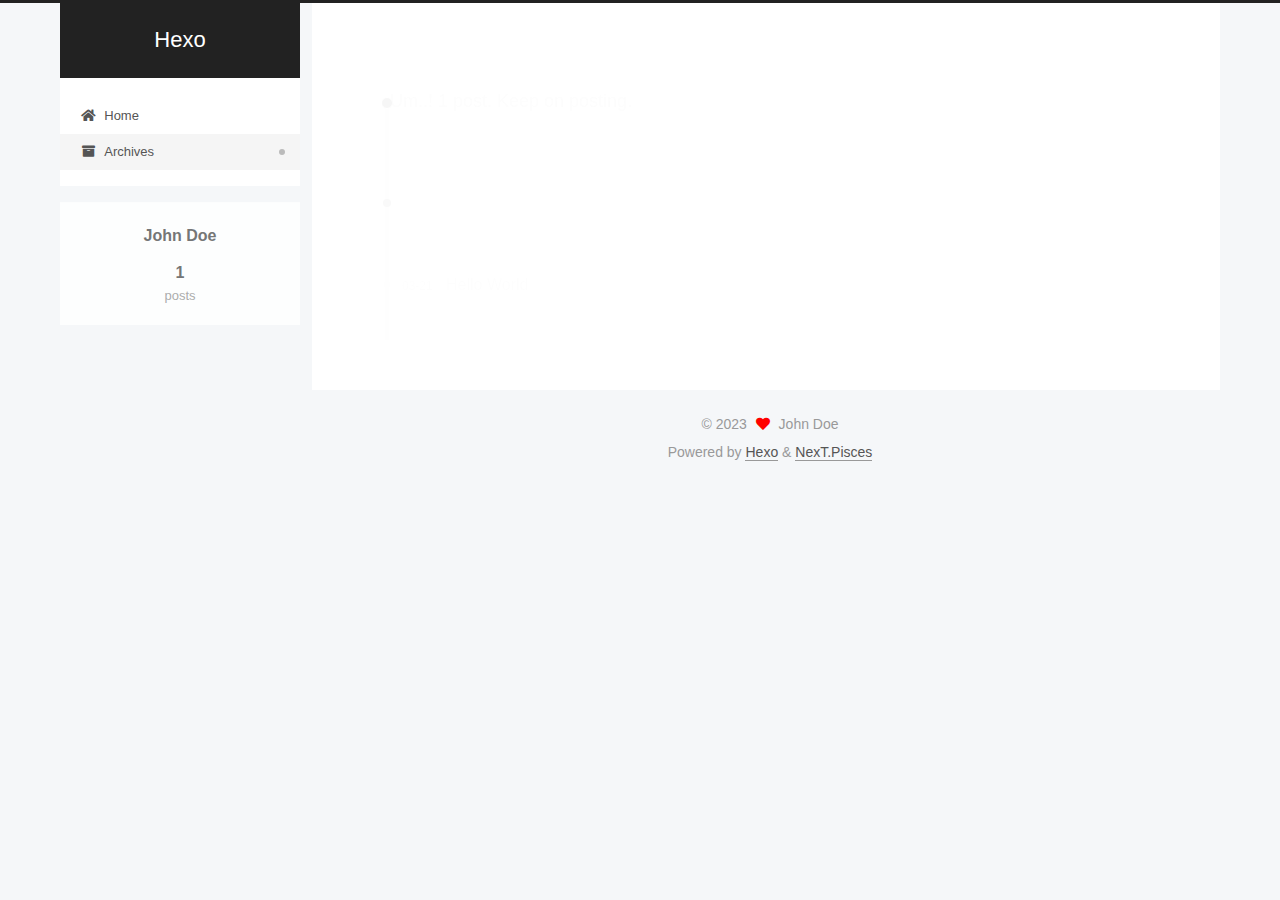
<file: archives/index.html>
<!DOCTYPE html>
<html lang="en">
<head>
  <meta charset="UTF-8">
<meta name="viewport" content="width=device-width, initial-scale=1, maximum-scale=2">
<meta name="theme-color" content="#222">
<meta name="generator" content="Hexo 6.3.0">
  <link rel="apple-touch-icon" sizes="180x180" href="/images/apple-touch-icon-next.png">
  <link rel="icon" type="image/png" sizes="32x32" href="/images/favicon-32x32-next.png">
  <link rel="icon" type="image/png" sizes="16x16" href="/images/favicon-16x16-next.png">
  <link rel="mask-icon" href="/images/logo.svg" color="#222">

<link rel="stylesheet" href="/css/main.css">


<link rel="stylesheet" href="/lib/font-awesome/css/all.min.css">

<script id="hexo-configurations">
    var NexT = window.NexT || {};
    var CONFIG = {"hostname":"example.com","root":"/","scheme":"Pisces","version":"7.8.0","exturl":false,"sidebar":{"position":"left","display":"post","padding":18,"offset":12,"onmobile":false},"copycode":{"enable":false,"show_result":false,"style":null},"back2top":{"enable":true,"sidebar":false,"scrollpercent":false},"bookmark":{"enable":false,"color":"#222","save":"auto"},"fancybox":false,"mediumzoom":false,"lazyload":false,"pangu":false,"comments":{"style":"tabs","active":null,"storage":true,"lazyload":false,"nav":null},"algolia":{"hits":{"per_page":10},"labels":{"input_placeholder":"Search for Posts","hits_empty":"We didn't find any results for the search: ${query}","hits_stats":"${hits} results found in ${time} ms"}},"localsearch":{"enable":false,"trigger":"auto","top_n_per_article":1,"unescape":false,"preload":false},"motion":{"enable":true,"async":false,"transition":{"post_block":"fadeIn","post_header":"slideDownIn","post_body":"slideDownIn","coll_header":"slideLeftIn","sidebar":"slideUpIn"}}};
  </script>

  <meta property="og:type" content="website">
<meta property="og:title" content="Hexo">
<meta property="og:url" content="http://example.com/archives/index.html">
<meta property="og:site_name" content="Hexo">
<meta property="og:locale" content="en_US">
<meta property="article:author" content="John Doe">
<meta name="twitter:card" content="summary">

<link rel="canonical" href="http://example.com/archives/">


<script id="page-configurations">
  // https://hexo.io/docs/variables.html
  CONFIG.page = {
    sidebar: "",
    isHome : false,
    isPost : false,
    lang   : 'en'
  };
</script>

  <title>Archive | Hexo</title>
  






  <noscript>
  <style>
  .use-motion .brand,
  .use-motion .menu-item,
  .sidebar-inner,
  .use-motion .post-block,
  .use-motion .pagination,
  .use-motion .comments,
  .use-motion .post-header,
  .use-motion .post-body,
  .use-motion .collection-header { opacity: initial; }

  .use-motion .site-title,
  .use-motion .site-subtitle {
    opacity: initial;
    top: initial;
  }

  .use-motion .logo-line-before i { left: initial; }
  .use-motion .logo-line-after i { right: initial; }
  </style>
</noscript>

</head>

<body itemscope itemtype="http://schema.org/WebPage">
  <div class="container use-motion">
    <div class="headband"></div>

    <header class="header" itemscope itemtype="http://schema.org/WPHeader">
      <div class="header-inner"><div class="site-brand-container">
  <div class="site-nav-toggle">
    <div class="toggle" aria-label="Toggle navigation bar">
      <span class="toggle-line toggle-line-first"></span>
      <span class="toggle-line toggle-line-middle"></span>
      <span class="toggle-line toggle-line-last"></span>
    </div>
  </div>

  <div class="site-meta">

    <a href="/" class="brand" rel="start">
      <span class="logo-line-before"><i></i></span>
      <h1 class="site-title">Hexo</h1>
      <span class="logo-line-after"><i></i></span>
    </a>
  </div>

  <div class="site-nav-right">
    <div class="toggle popup-trigger">
    </div>
  </div>
</div>




<nav class="site-nav">
  <ul id="menu" class="main-menu menu">
        <li class="menu-item menu-item-home">

    <a href="/" rel="section"><i class="fa fa-home fa-fw"></i>Home</a>

  </li>
        <li class="menu-item menu-item-archives">

    <a href="/archives/" rel="section"><i class="fa fa-archive fa-fw"></i>Archives</a>

  </li>
  </ul>
</nav>




</div>
    </header>

    
  <div class="back-to-top">
    <i class="fa fa-arrow-up"></i>
    <span>0%</span>
  </div>


    <main class="main">
      <div class="main-inner">
        <div class="content-wrap">
          

          <div class="content archive">
            

  
  
  
  <div class="post-block">
    <div class="posts-collapse">
      <div class="collection-title">
        <span class="collection-header">Um..! 1 post. Keep on posting.</span>
      </div>

      
    <div class="collection-year">
      <span class="collection-header">2023</span>
    </div>

  <article itemscope itemtype="http://schema.org/Article">
    <header class="post-header">

      <div class="post-meta">
        <time itemprop="dateCreated"
              datetime="2023-03-21T20:28:14+08:00"
              content="2023-03-21">
          03-21
        </time>
      </div>

      <div class="post-title">
          <a class="post-title-link" href="/2023/03/21/hello-world/" itemprop="url">
            <span itemprop="name">Hello World</span>
          </a>
      </div>

    </header>
  </article>


    </div>
  </div>
  
  
  

  



          </div>
          

<script>
  window.addEventListener('tabs:register', () => {
    let { activeClass } = CONFIG.comments;
    if (CONFIG.comments.storage) {
      activeClass = localStorage.getItem('comments_active') || activeClass;
    }
    if (activeClass) {
      let activeTab = document.querySelector(`a[href="#comment-${activeClass}"]`);
      if (activeTab) {
        activeTab.click();
      }
    }
  });
  if (CONFIG.comments.storage) {
    window.addEventListener('tabs:click', event => {
      if (!event.target.matches('.tabs-comment .tab-content .tab-pane')) return;
      let commentClass = event.target.classList[1];
      localStorage.setItem('comments_active', commentClass);
    });
  }
</script>

        </div>
          
  
  <div class="toggle sidebar-toggle">
    <span class="toggle-line toggle-line-first"></span>
    <span class="toggle-line toggle-line-middle"></span>
    <span class="toggle-line toggle-line-last"></span>
  </div>

  <aside class="sidebar">
    <div class="sidebar-inner">

      <ul class="sidebar-nav motion-element">
        <li class="sidebar-nav-toc">
          Table of Contents
        </li>
        <li class="sidebar-nav-overview">
          Overview
        </li>
      </ul>

      <!--noindex-->
      <div class="post-toc-wrap sidebar-panel">
      </div>
      <!--/noindex-->

      <div class="site-overview-wrap sidebar-panel">
        <div class="site-author motion-element" itemprop="author" itemscope itemtype="http://schema.org/Person">
  <p class="site-author-name" itemprop="name">John Doe</p>
  <div class="site-description" itemprop="description"></div>
</div>
<div class="site-state-wrap motion-element">
  <nav class="site-state">
      <div class="site-state-item site-state-posts">
          <a href="/archives/">
        
          <span class="site-state-item-count">1</span>
          <span class="site-state-item-name">posts</span>
        </a>
      </div>
  </nav>
</div>



      </div>

    </div>
  </aside>
  <div id="sidebar-dimmer"></div>


      </div>
    </main>

    <footer class="footer">
      <div class="footer-inner">
        

        

<div class="copyright">
  
  &copy; 
  <span itemprop="copyrightYear">2023</span>
  <span class="with-love">
    <i class="fa fa-heart"></i>
  </span>
  <span class="author" itemprop="copyrightHolder">John Doe</span>
</div>
  <div class="powered-by">Powered by <a href="https://hexo.io/" class="theme-link" rel="noopener" target="_blank">Hexo</a> & <a href="https://pisces.theme-next.org/" class="theme-link" rel="noopener" target="_blank">NexT.Pisces</a>
  </div>

        








      </div>
    </footer>
  </div>

  
  <script src="/lib/anime.min.js"></script>
  <script src="/lib/velocity/velocity.min.js"></script>
  <script src="/lib/velocity/velocity.ui.min.js"></script>

<script src="/js/utils.js"></script>

<script src="/js/motion.js"></script>


<script src="/js/schemes/pisces.js"></script>


<script src="/js/next-boot.js"></script>




  















  

  

</body>
</html>
</file>
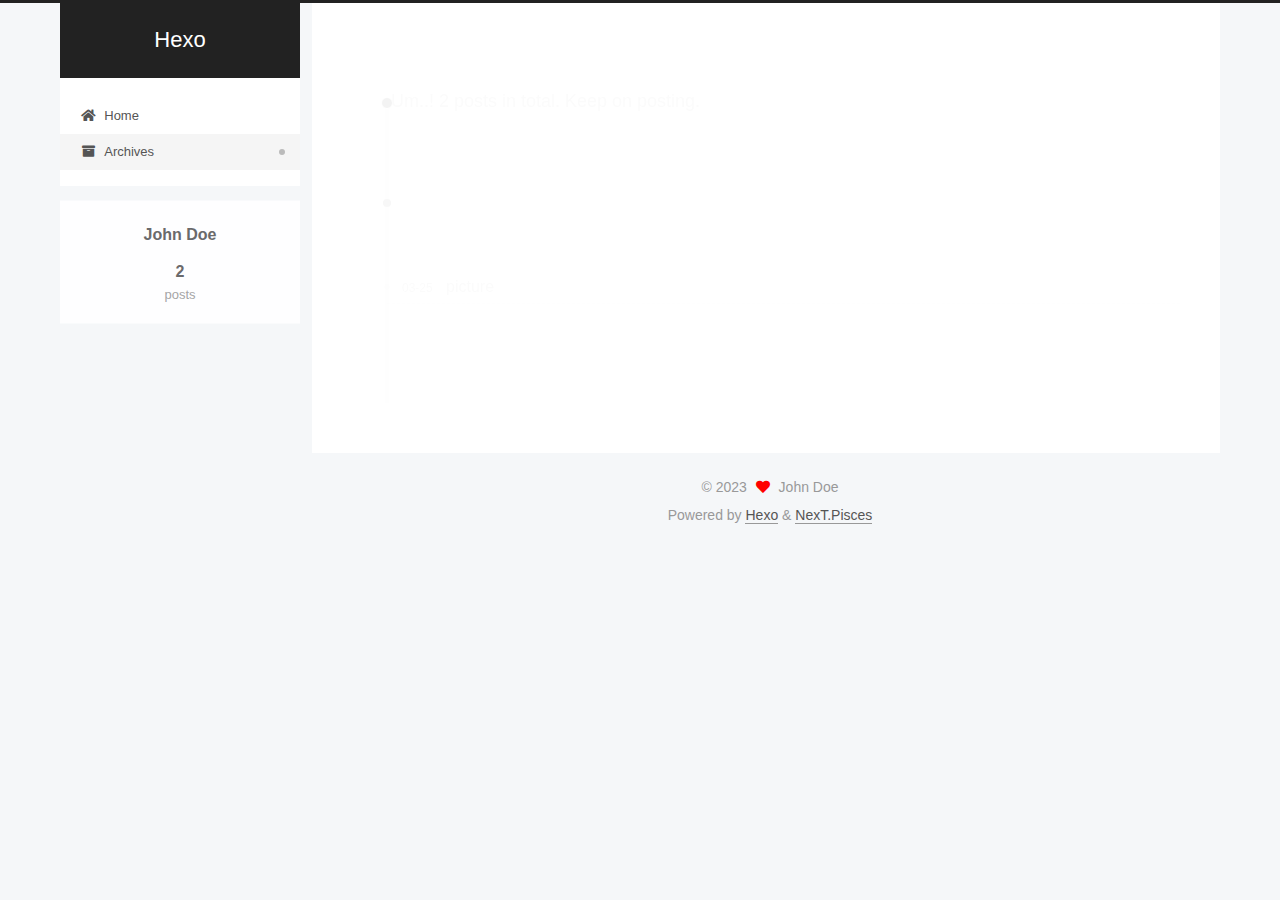
<file: archives/2023/index.html>
<!DOCTYPE html>
<html lang="en">
<head>
  <meta charset="UTF-8">
<meta name="viewport" content="width=device-width, initial-scale=1, maximum-scale=2">
<meta name="theme-color" content="#222">
<meta name="generator" content="Hexo 6.3.0">
  <link rel="apple-touch-icon" sizes="180x180" href="/images/apple-touch-icon-next.png">
  <link rel="icon" type="image/png" sizes="32x32" href="/images/favicon-32x32-next.png">
  <link rel="icon" type="image/png" sizes="16x16" href="/images/favicon-16x16-next.png">
  <link rel="mask-icon" href="/images/logo.svg" color="#222">

<link rel="stylesheet" href="/css/main.css">


<link rel="stylesheet" href="/lib/font-awesome/css/all.min.css">

<script id="hexo-configurations">
    var NexT = window.NexT || {};
    var CONFIG = {"hostname":"example.com","root":"/","scheme":"Pisces","version":"7.8.0","exturl":false,"sidebar":{"position":"left","display":"post","padding":18,"offset":12,"onmobile":false},"copycode":{"enable":false,"show_result":false,"style":null},"back2top":{"enable":true,"sidebar":false,"scrollpercent":false},"bookmark":{"enable":false,"color":"#222","save":"auto"},"fancybox":false,"mediumzoom":false,"lazyload":false,"pangu":false,"comments":{"style":"tabs","active":null,"storage":true,"lazyload":false,"nav":null},"algolia":{"hits":{"per_page":10},"labels":{"input_placeholder":"Search for Posts","hits_empty":"We didn't find any results for the search: ${query}","hits_stats":"${hits} results found in ${time} ms"}},"localsearch":{"enable":false,"trigger":"auto","top_n_per_article":1,"unescape":false,"preload":false},"motion":{"enable":true,"async":false,"transition":{"post_block":"fadeIn","post_header":"slideDownIn","post_body":"slideDownIn","coll_header":"slideLeftIn","sidebar":"slideUpIn"}}};
  </script>

  <meta property="og:type" content="website">
<meta property="og:title" content="Hexo">
<meta property="og:url" content="http://example.com/archives/2023/index.html">
<meta property="og:site_name" content="Hexo">
<meta property="og:locale" content="en_US">
<meta property="article:author" content="John Doe">
<meta name="twitter:card" content="summary">

<link rel="canonical" href="http://example.com/archives/2023/">


<script id="page-configurations">
  // https://hexo.io/docs/variables.html
  CONFIG.page = {
    sidebar: "",
    isHome : false,
    isPost : false,
    lang   : 'en'
  };
</script>

  <title>Archive | Hexo</title>
  






  <noscript>
  <style>
  .use-motion .brand,
  .use-motion .menu-item,
  .sidebar-inner,
  .use-motion .post-block,
  .use-motion .pagination,
  .use-motion .comments,
  .use-motion .post-header,
  .use-motion .post-body,
  .use-motion .collection-header { opacity: initial; }

  .use-motion .site-title,
  .use-motion .site-subtitle {
    opacity: initial;
    top: initial;
  }

  .use-motion .logo-line-before i { left: initial; }
  .use-motion .logo-line-after i { right: initial; }
  </style>
</noscript>

</head>

<body itemscope itemtype="http://schema.org/WebPage">
  <div class="container use-motion">
    <div class="headband"></div>

    <header class="header" itemscope itemtype="http://schema.org/WPHeader">
      <div class="header-inner"><div class="site-brand-container">
  <div class="site-nav-toggle">
    <div class="toggle" aria-label="Toggle navigation bar">
      <span class="toggle-line toggle-line-first"></span>
      <span class="toggle-line toggle-line-middle"></span>
      <span class="toggle-line toggle-line-last"></span>
    </div>
  </div>

  <div class="site-meta">

    <a href="/" class="brand" rel="start">
      <span class="logo-line-before"><i></i></span>
      <h1 class="site-title">Hexo</h1>
      <span class="logo-line-after"><i></i></span>
    </a>
  </div>

  <div class="site-nav-right">
    <div class="toggle popup-trigger">
    </div>
  </div>
</div>




<nav class="site-nav">
  <ul id="menu" class="main-menu menu">
        <li class="menu-item menu-item-home">

    <a href="/" rel="section"><i class="fa fa-home fa-fw"></i>Home</a>

  </li>
        <li class="menu-item menu-item-archives">

    <a href="/archives/" rel="section"><i class="fa fa-archive fa-fw"></i>Archives</a>

  </li>
  </ul>
</nav>




</div>
    </header>

    
  <div class="back-to-top">
    <i class="fa fa-arrow-up"></i>
    <span>0%</span>
  </div>


    <main class="main">
      <div class="main-inner">
        <div class="content-wrap">
          

          <div class="content archive">
            

  
  
  
  <div class="post-block">
    <div class="posts-collapse">
      <div class="collection-title">
        <span class="collection-header">Um..! 2 posts in total. Keep on posting.</span>
      </div>

      
    <div class="collection-year">
      <span class="collection-header">2023</span>
    </div>

  <article itemscope itemtype="http://schema.org/Article">
    <header class="post-header">

      <div class="post-meta">
        <time itemprop="dateCreated"
              datetime="2023-03-25T12:27:48+08:00"
              content="2023-03-25">
          03-25
        </time>
      </div>

      <div class="post-title">
          <a class="post-title-link" href="/2023/03/25/picture/" itemprop="url">
            <span itemprop="name">picture</span>
          </a>
      </div>

    </header>
  </article>

  <article itemscope itemtype="http://schema.org/Article">
    <header class="post-header">

      <div class="post-meta">
        <time itemprop="dateCreated"
              datetime="2023-03-21T20:28:14+08:00"
              content="2023-03-21">
          03-21
        </time>
      </div>

      <div class="post-title">
          <a class="post-title-link" href="/2023/03/21/hello-world/" itemprop="url">
            <span itemprop="name">Hello World</span>
          </a>
      </div>

    </header>
  </article>


    </div>
  </div>
  
  
  

  



          </div>
          

<script>
  window.addEventListener('tabs:register', () => {
    let { activeClass } = CONFIG.comments;
    if (CONFIG.comments.storage) {
      activeClass = localStorage.getItem('comments_active') || activeClass;
    }
    if (activeClass) {
      let activeTab = document.querySelector(`a[href="#comment-${activeClass}"]`);
      if (activeTab) {
        activeTab.click();
      }
    }
  });
  if (CONFIG.comments.storage) {
    window.addEventListener('tabs:click', event => {
      if (!event.target.matches('.tabs-comment .tab-content .tab-pane')) return;
      let commentClass = event.target.classList[1];
      localStorage.setItem('comments_active', commentClass);
    });
  }
</script>

        </div>
          
  
  <div class="toggle sidebar-toggle">
    <span class="toggle-line toggle-line-first"></span>
    <span class="toggle-line toggle-line-middle"></span>
    <span class="toggle-line toggle-line-last"></span>
  </div>

  <aside class="sidebar">
    <div class="sidebar-inner">

      <ul class="sidebar-nav motion-element">
        <li class="sidebar-nav-toc">
          Table of Contents
        </li>
        <li class="sidebar-nav-overview">
          Overview
        </li>
      </ul>

      <!--noindex-->
      <div class="post-toc-wrap sidebar-panel">
      </div>
      <!--/noindex-->

      <div class="site-overview-wrap sidebar-panel">
        <div class="site-author motion-element" itemprop="author" itemscope itemtype="http://schema.org/Person">
  <p class="site-author-name" itemprop="name">John Doe</p>
  <div class="site-description" itemprop="description"></div>
</div>
<div class="site-state-wrap motion-element">
  <nav class="site-state">
      <div class="site-state-item site-state-posts">
          <a href="/archives/">
        
          <span class="site-state-item-count">2</span>
          <span class="site-state-item-name">posts</span>
        </a>
      </div>
  </nav>
</div>



      </div>

    </div>
  </aside>
  <div id="sidebar-dimmer"></div>


      </div>
    </main>

    <footer class="footer">
      <div class="footer-inner">
        

        

<div class="copyright">
  
  &copy; 
  <span itemprop="copyrightYear">2023</span>
  <span class="with-love">
    <i class="fa fa-heart"></i>
  </span>
  <span class="author" itemprop="copyrightHolder">John Doe</span>
</div>
  <div class="powered-by">Powered by <a href="https://hexo.io/" class="theme-link" rel="noopener" target="_blank">Hexo</a> & <a href="https://pisces.theme-next.org/" class="theme-link" rel="noopener" target="_blank">NexT.Pisces</a>
  </div>

        








      </div>
    </footer>
  </div>

  
  <script src="/lib/anime.min.js"></script>
  <script src="/lib/velocity/velocity.min.js"></script>
  <script src="/lib/velocity/velocity.ui.min.js"></script>

<script src="/js/utils.js"></script>

<script src="/js/motion.js"></script>


<script src="/js/schemes/pisces.js"></script>


<script src="/js/next-boot.js"></script>




  















  

  

</body>
</html>
</file>
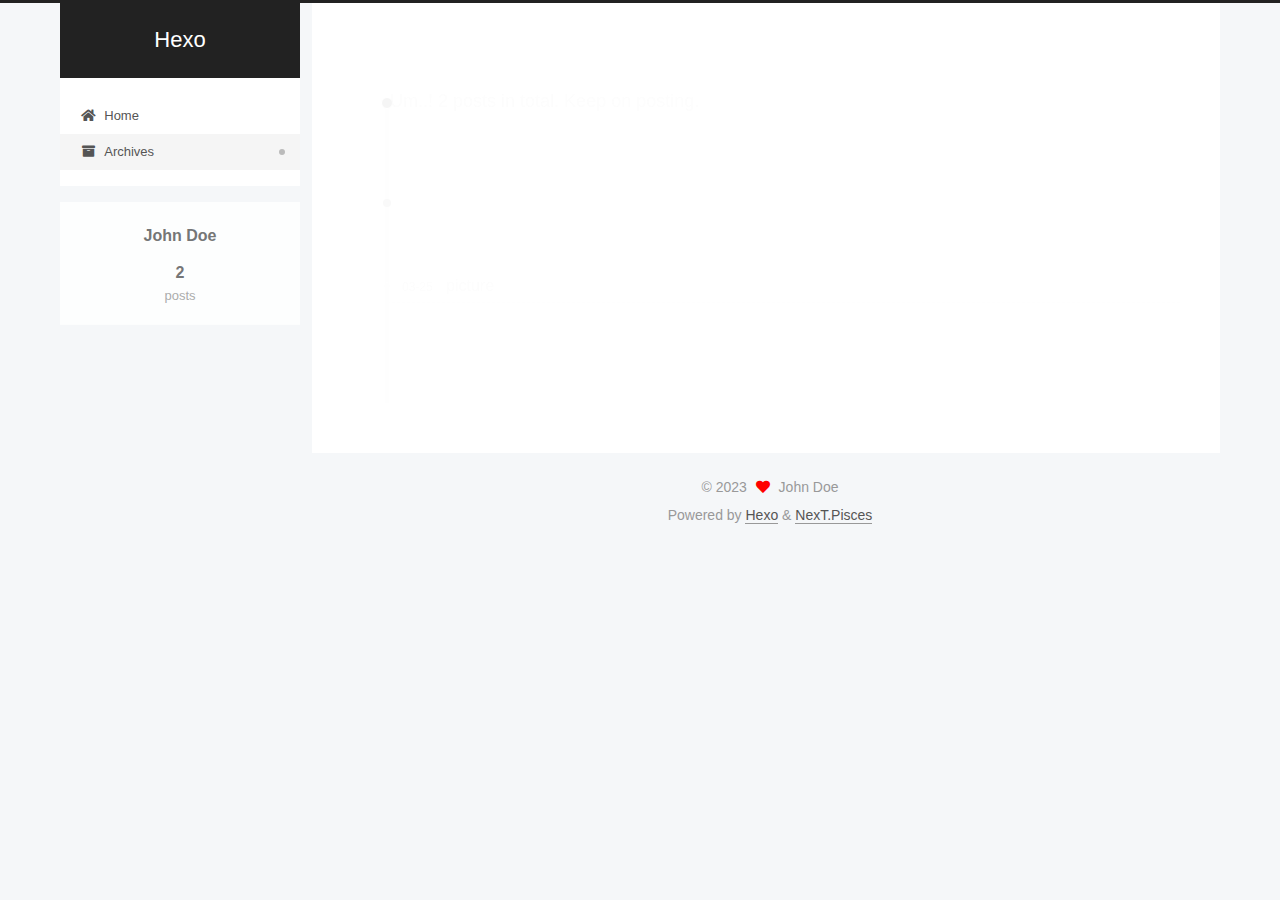
<file: archives/2023/03/index.html>
<!DOCTYPE html>
<html lang="en">
<head>
  <meta charset="UTF-8">
<meta name="viewport" content="width=device-width, initial-scale=1, maximum-scale=2">
<meta name="theme-color" content="#222">
<meta name="generator" content="Hexo 6.3.0">
  <link rel="apple-touch-icon" sizes="180x180" href="/images/apple-touch-icon-next.png">
  <link rel="icon" type="image/png" sizes="32x32" href="/images/favicon-32x32-next.png">
  <link rel="icon" type="image/png" sizes="16x16" href="/images/favicon-16x16-next.png">
  <link rel="mask-icon" href="/images/logo.svg" color="#222">

<link rel="stylesheet" href="/css/main.css">


<link rel="stylesheet" href="/lib/font-awesome/css/all.min.css">

<script id="hexo-configurations">
    var NexT = window.NexT || {};
    var CONFIG = {"hostname":"example.com","root":"/","scheme":"Pisces","version":"7.8.0","exturl":false,"sidebar":{"position":"left","display":"post","padding":18,"offset":12,"onmobile":false},"copycode":{"enable":false,"show_result":false,"style":null},"back2top":{"enable":true,"sidebar":false,"scrollpercent":false},"bookmark":{"enable":false,"color":"#222","save":"auto"},"fancybox":false,"mediumzoom":false,"lazyload":false,"pangu":false,"comments":{"style":"tabs","active":null,"storage":true,"lazyload":false,"nav":null},"algolia":{"hits":{"per_page":10},"labels":{"input_placeholder":"Search for Posts","hits_empty":"We didn't find any results for the search: ${query}","hits_stats":"${hits} results found in ${time} ms"}},"localsearch":{"enable":false,"trigger":"auto","top_n_per_article":1,"unescape":false,"preload":false},"motion":{"enable":true,"async":false,"transition":{"post_block":"fadeIn","post_header":"slideDownIn","post_body":"slideDownIn","coll_header":"slideLeftIn","sidebar":"slideUpIn"}}};
  </script>

  <meta property="og:type" content="website">
<meta property="og:title" content="Hexo">
<meta property="og:url" content="http://example.com/archives/2023/03/index.html">
<meta property="og:site_name" content="Hexo">
<meta property="og:locale" content="en_US">
<meta property="article:author" content="John Doe">
<meta name="twitter:card" content="summary">

<link rel="canonical" href="http://example.com/archives/2023/03/">


<script id="page-configurations">
  // https://hexo.io/docs/variables.html
  CONFIG.page = {
    sidebar: "",
    isHome : false,
    isPost : false,
    lang   : 'en'
  };
</script>

  <title>Archive | Hexo</title>
  






  <noscript>
  <style>
  .use-motion .brand,
  .use-motion .menu-item,
  .sidebar-inner,
  .use-motion .post-block,
  .use-motion .pagination,
  .use-motion .comments,
  .use-motion .post-header,
  .use-motion .post-body,
  .use-motion .collection-header { opacity: initial; }

  .use-motion .site-title,
  .use-motion .site-subtitle {
    opacity: initial;
    top: initial;
  }

  .use-motion .logo-line-before i { left: initial; }
  .use-motion .logo-line-after i { right: initial; }
  </style>
</noscript>

</head>

<body itemscope itemtype="http://schema.org/WebPage">
  <div class="container use-motion">
    <div class="headband"></div>

    <header class="header" itemscope itemtype="http://schema.org/WPHeader">
      <div class="header-inner"><div class="site-brand-container">
  <div class="site-nav-toggle">
    <div class="toggle" aria-label="Toggle navigation bar">
      <span class="toggle-line toggle-line-first"></span>
      <span class="toggle-line toggle-line-middle"></span>
      <span class="toggle-line toggle-line-last"></span>
    </div>
  </div>

  <div class="site-meta">

    <a href="/" class="brand" rel="start">
      <span class="logo-line-before"><i></i></span>
      <h1 class="site-title">Hexo</h1>
      <span class="logo-line-after"><i></i></span>
    </a>
  </div>

  <div class="site-nav-right">
    <div class="toggle popup-trigger">
    </div>
  </div>
</div>




<nav class="site-nav">
  <ul id="menu" class="main-menu menu">
        <li class="menu-item menu-item-home">

    <a href="/" rel="section"><i class="fa fa-home fa-fw"></i>Home</a>

  </li>
        <li class="menu-item menu-item-archives">

    <a href="/archives/" rel="section"><i class="fa fa-archive fa-fw"></i>Archives</a>

  </li>
  </ul>
</nav>




</div>
    </header>

    
  <div class="back-to-top">
    <i class="fa fa-arrow-up"></i>
    <span>0%</span>
  </div>


    <main class="main">
      <div class="main-inner">
        <div class="content-wrap">
          

          <div class="content archive">
            

  
  
  
  <div class="post-block">
    <div class="posts-collapse">
      <div class="collection-title">
        <span class="collection-header">Um..! 2 posts in total. Keep on posting.</span>
      </div>

      
    <div class="collection-year">
      <span class="collection-header">2023</span>
    </div>

  <article itemscope itemtype="http://schema.org/Article">
    <header class="post-header">

      <div class="post-meta">
        <time itemprop="dateCreated"
              datetime="2023-03-25T12:27:48+08:00"
              content="2023-03-25">
          03-25
        </time>
      </div>

      <div class="post-title">
          <a class="post-title-link" href="/2023/03/25/picture/" itemprop="url">
            <span itemprop="name">picture</span>
          </a>
      </div>

    </header>
  </article>

  <article itemscope itemtype="http://schema.org/Article">
    <header class="post-header">

      <div class="post-meta">
        <time itemprop="dateCreated"
              datetime="2023-03-21T20:28:14+08:00"
              content="2023-03-21">
          03-21
        </time>
      </div>

      <div class="post-title">
          <a class="post-title-link" href="/2023/03/21/hello-world/" itemprop="url">
            <span itemprop="name">Hello World</span>
          </a>
      </div>

    </header>
  </article>


    </div>
  </div>
  
  
  

  



          </div>
          

<script>
  window.addEventListener('tabs:register', () => {
    let { activeClass } = CONFIG.comments;
    if (CONFIG.comments.storage) {
      activeClass = localStorage.getItem('comments_active') || activeClass;
    }
    if (activeClass) {
      let activeTab = document.querySelector(`a[href="#comment-${activeClass}"]`);
      if (activeTab) {
        activeTab.click();
      }
    }
  });
  if (CONFIG.comments.storage) {
    window.addEventListener('tabs:click', event => {
      if (!event.target.matches('.tabs-comment .tab-content .tab-pane')) return;
      let commentClass = event.target.classList[1];
      localStorage.setItem('comments_active', commentClass);
    });
  }
</script>

        </div>
          
  
  <div class="toggle sidebar-toggle">
    <span class="toggle-line toggle-line-first"></span>
    <span class="toggle-line toggle-line-middle"></span>
    <span class="toggle-line toggle-line-last"></span>
  </div>

  <aside class="sidebar">
    <div class="sidebar-inner">

      <ul class="sidebar-nav motion-element">
        <li class="sidebar-nav-toc">
          Table of Contents
        </li>
        <li class="sidebar-nav-overview">
          Overview
        </li>
      </ul>

      <!--noindex-->
      <div class="post-toc-wrap sidebar-panel">
      </div>
      <!--/noindex-->

      <div class="site-overview-wrap sidebar-panel">
        <div class="site-author motion-element" itemprop="author" itemscope itemtype="http://schema.org/Person">
  <p class="site-author-name" itemprop="name">John Doe</p>
  <div class="site-description" itemprop="description"></div>
</div>
<div class="site-state-wrap motion-element">
  <nav class="site-state">
      <div class="site-state-item site-state-posts">
          <a href="/archives/">
        
          <span class="site-state-item-count">2</span>
          <span class="site-state-item-name">posts</span>
        </a>
      </div>
  </nav>
</div>



      </div>

    </div>
  </aside>
  <div id="sidebar-dimmer"></div>


      </div>
    </main>

    <footer class="footer">
      <div class="footer-inner">
        

        

<div class="copyright">
  
  &copy; 
  <span itemprop="copyrightYear">2023</span>
  <span class="with-love">
    <i class="fa fa-heart"></i>
  </span>
  <span class="author" itemprop="copyrightHolder">John Doe</span>
</div>
  <div class="powered-by">Powered by <a href="https://hexo.io/" class="theme-link" rel="noopener" target="_blank">Hexo</a> & <a href="https://pisces.theme-next.org/" class="theme-link" rel="noopener" target="_blank">NexT.Pisces</a>
  </div>

        








      </div>
    </footer>
  </div>

  
  <script src="/lib/anime.min.js"></script>
  <script src="/lib/velocity/velocity.min.js"></script>
  <script src="/lib/velocity/velocity.ui.min.js"></script>

<script src="/js/utils.js"></script>

<script src="/js/motion.js"></script>


<script src="/js/schemes/pisces.js"></script>


<script src="/js/next-boot.js"></script>




  















  

  

</body>
</html>
</file>
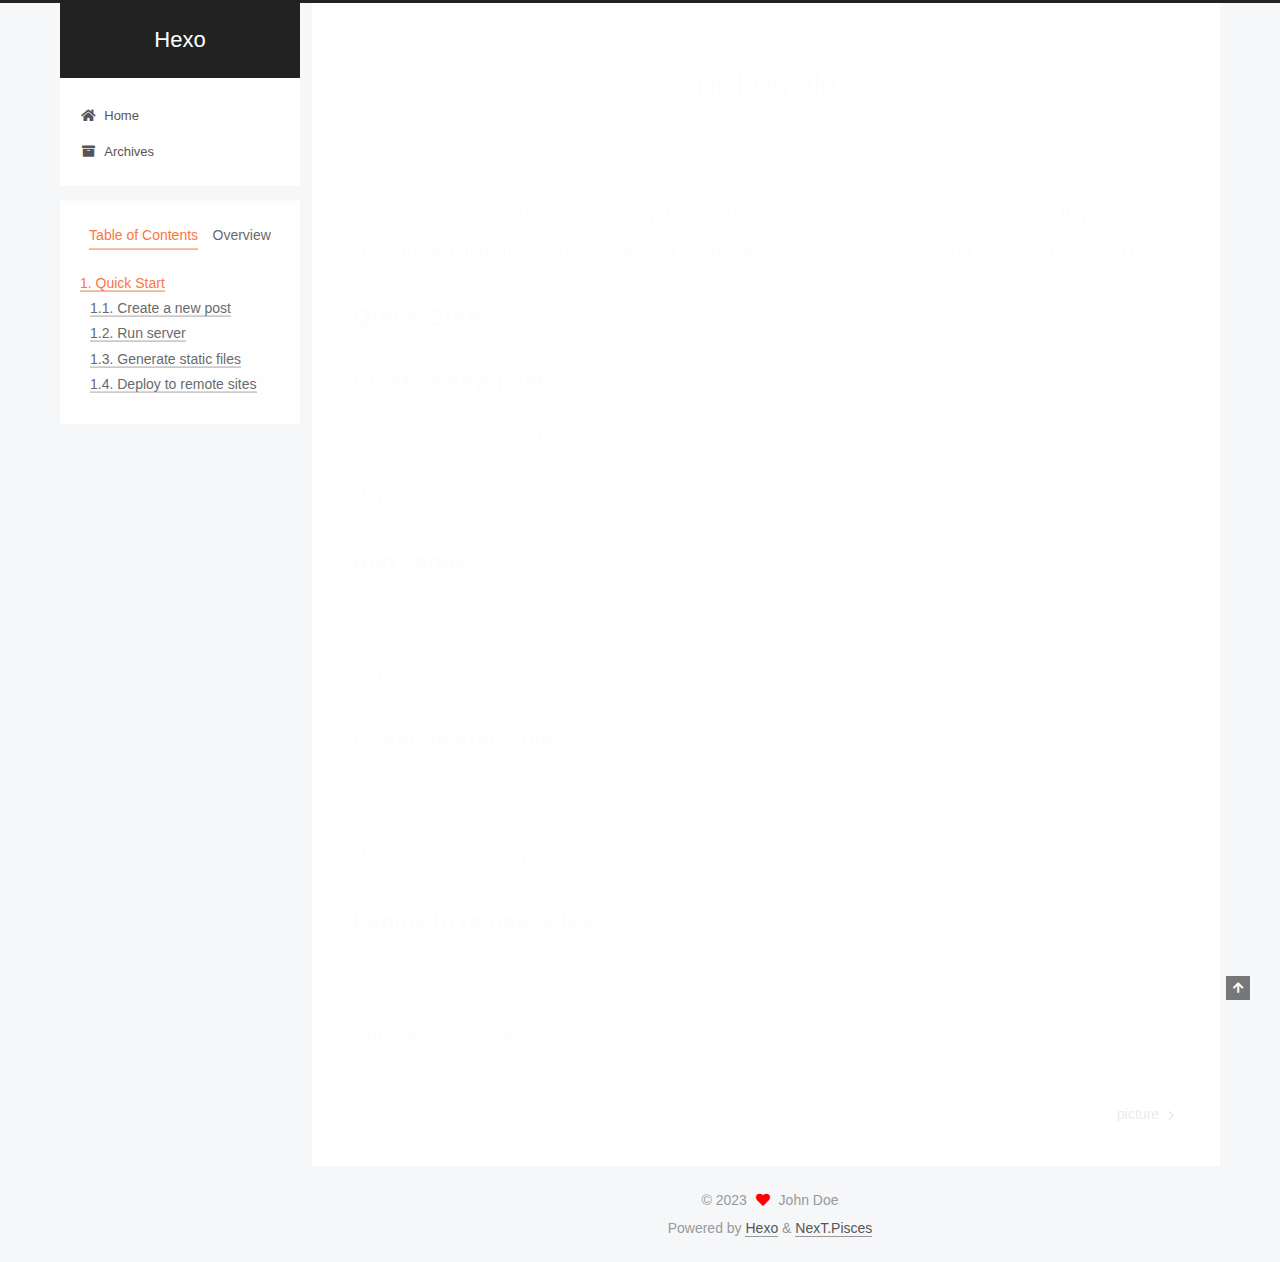
<file: 2023/03/21/hello-world/index.html>
<!DOCTYPE html>
<html lang="en">
<head>
  <meta charset="UTF-8">
<meta name="viewport" content="width=device-width, initial-scale=1, maximum-scale=2">
<meta name="theme-color" content="#222">
<meta name="generator" content="Hexo 6.3.0">
  <link rel="apple-touch-icon" sizes="180x180" href="/images/apple-touch-icon-next.png">
  <link rel="icon" type="image/png" sizes="32x32" href="/images/favicon-32x32-next.png">
  <link rel="icon" type="image/png" sizes="16x16" href="/images/favicon-16x16-next.png">
  <link rel="mask-icon" href="/images/logo.svg" color="#222">

<link rel="stylesheet" href="/css/main.css">


<link rel="stylesheet" href="/lib/font-awesome/css/all.min.css">

<script id="hexo-configurations">
    var NexT = window.NexT || {};
    var CONFIG = {"hostname":"example.com","root":"/","scheme":"Pisces","version":"7.8.0","exturl":false,"sidebar":{"position":"left","display":"post","padding":18,"offset":12,"onmobile":false},"copycode":{"enable":false,"show_result":false,"style":null},"back2top":{"enable":true,"sidebar":false,"scrollpercent":false},"bookmark":{"enable":false,"color":"#222","save":"auto"},"fancybox":false,"mediumzoom":false,"lazyload":false,"pangu":false,"comments":{"style":"tabs","active":null,"storage":true,"lazyload":false,"nav":null},"algolia":{"hits":{"per_page":10},"labels":{"input_placeholder":"Search for Posts","hits_empty":"We didn't find any results for the search: ${query}","hits_stats":"${hits} results found in ${time} ms"}},"localsearch":{"enable":false,"trigger":"auto","top_n_per_article":1,"unescape":false,"preload":false},"motion":{"enable":true,"async":false,"transition":{"post_block":"fadeIn","post_header":"slideDownIn","post_body":"slideDownIn","coll_header":"slideLeftIn","sidebar":"slideUpIn"}}};
  </script>

  <meta name="description" content="Welcome to Hexo! This is your very first post. Check documentation for more info. If you get any problems when using Hexo, you can find the answer in troubleshooting or you can ask me on GitHub. Quick">
<meta property="og:type" content="article">
<meta property="og:title" content="Hello World">
<meta property="og:url" content="http://example.com/2023/03/21/hello-world/index.html">
<meta property="og:site_name" content="Hexo">
<meta property="og:description" content="Welcome to Hexo! This is your very first post. Check documentation for more info. If you get any problems when using Hexo, you can find the answer in troubleshooting or you can ask me on GitHub. Quick">
<meta property="og:locale" content="en_US">
<meta property="article:published_time" content="2023-03-21T12:28:14.176Z">
<meta property="article:modified_time" content="2023-03-21T12:28:14.176Z">
<meta property="article:author" content="John Doe">
<meta name="twitter:card" content="summary">

<link rel="canonical" href="http://example.com/2023/03/21/hello-world/">


<script id="page-configurations">
  // https://hexo.io/docs/variables.html
  CONFIG.page = {
    sidebar: "",
    isHome : false,
    isPost : true,
    lang   : 'en'
  };
</script>

  <title>Hello World | Hexo</title>
  






  <noscript>
  <style>
  .use-motion .brand,
  .use-motion .menu-item,
  .sidebar-inner,
  .use-motion .post-block,
  .use-motion .pagination,
  .use-motion .comments,
  .use-motion .post-header,
  .use-motion .post-body,
  .use-motion .collection-header { opacity: initial; }

  .use-motion .site-title,
  .use-motion .site-subtitle {
    opacity: initial;
    top: initial;
  }

  .use-motion .logo-line-before i { left: initial; }
  .use-motion .logo-line-after i { right: initial; }
  </style>
</noscript>

</head>

<body itemscope itemtype="http://schema.org/WebPage">
  <div class="container use-motion">
    <div class="headband"></div>

    <header class="header" itemscope itemtype="http://schema.org/WPHeader">
      <div class="header-inner"><div class="site-brand-container">
  <div class="site-nav-toggle">
    <div class="toggle" aria-label="Toggle navigation bar">
      <span class="toggle-line toggle-line-first"></span>
      <span class="toggle-line toggle-line-middle"></span>
      <span class="toggle-line toggle-line-last"></span>
    </div>
  </div>

  <div class="site-meta">

    <a href="/" class="brand" rel="start">
      <span class="logo-line-before"><i></i></span>
      <h1 class="site-title">Hexo</h1>
      <span class="logo-line-after"><i></i></span>
    </a>
  </div>

  <div class="site-nav-right">
    <div class="toggle popup-trigger">
    </div>
  </div>
</div>




<nav class="site-nav">
  <ul id="menu" class="main-menu menu">
        <li class="menu-item menu-item-home">

    <a href="/" rel="section"><i class="fa fa-home fa-fw"></i>Home</a>

  </li>
        <li class="menu-item menu-item-archives">

    <a href="/archives/" rel="section"><i class="fa fa-archive fa-fw"></i>Archives</a>

  </li>
  </ul>
</nav>




</div>
    </header>

    
  <div class="back-to-top">
    <i class="fa fa-arrow-up"></i>
    <span>0%</span>
  </div>


    <main class="main">
      <div class="main-inner">
        <div class="content-wrap">
          

          <div class="content post posts-expand">
            

    
  
  
  <article itemscope itemtype="http://schema.org/Article" class="post-block" lang="en">
    <link itemprop="mainEntityOfPage" href="http://example.com/2023/03/21/hello-world/">

    <span hidden itemprop="author" itemscope itemtype="http://schema.org/Person">
      <meta itemprop="image" content="/images/avatar.gif">
      <meta itemprop="name" content="John Doe">
      <meta itemprop="description" content="">
    </span>

    <span hidden itemprop="publisher" itemscope itemtype="http://schema.org/Organization">
      <meta itemprop="name" content="Hexo">
    </span>
      <header class="post-header">
        <h1 class="post-title" itemprop="name headline">
          Hello World
        </h1>

        <div class="post-meta">
            <span class="post-meta-item">
              <span class="post-meta-item-icon">
                <i class="far fa-calendar"></i>
              </span>
              <span class="post-meta-item-text">Posted on</span>

              <time title="Created: 2023-03-21 20:28:14" itemprop="dateCreated datePublished" datetime="2023-03-21T20:28:14+08:00">2023-03-21</time>
            </span>

          

        </div>
      </header>

    
    
    
    <div class="post-body" itemprop="articleBody">

      
        <p>Welcome to <a target="_blank" rel="noopener" href="https://hexo.io/">Hexo</a>! This is your very first post. Check <a target="_blank" rel="noopener" href="https://hexo.io/docs/">documentation</a> for more info. If you get any problems when using Hexo, you can find the answer in <a target="_blank" rel="noopener" href="https://hexo.io/docs/troubleshooting.html">troubleshooting</a> or you can ask me on <a target="_blank" rel="noopener" href="https://github.com/hexojs/hexo/issues">GitHub</a>.</p>
<h2 id="Quick-Start"><a href="#Quick-Start" class="headerlink" title="Quick Start"></a>Quick Start</h2><h3 id="Create-a-new-post"><a href="#Create-a-new-post" class="headerlink" title="Create a new post"></a>Create a new post</h3><figure class="highlight bash"><table><tr><td class="gutter"><pre><span class="line">1</span><br></pre></td><td class="code"><pre><span class="line">$ hexo new <span class="string">&quot;My New Post&quot;</span></span><br></pre></td></tr></table></figure>

<p>More info: <a target="_blank" rel="noopener" href="https://hexo.io/docs/writing.html">Writing</a></p>
<h3 id="Run-server"><a href="#Run-server" class="headerlink" title="Run server"></a>Run server</h3><figure class="highlight bash"><table><tr><td class="gutter"><pre><span class="line">1</span><br></pre></td><td class="code"><pre><span class="line">$ hexo server</span><br></pre></td></tr></table></figure>

<p>More info: <a target="_blank" rel="noopener" href="https://hexo.io/docs/server.html">Server</a></p>
<h3 id="Generate-static-files"><a href="#Generate-static-files" class="headerlink" title="Generate static files"></a>Generate static files</h3><figure class="highlight bash"><table><tr><td class="gutter"><pre><span class="line">1</span><br></pre></td><td class="code"><pre><span class="line">$ hexo generate</span><br></pre></td></tr></table></figure>

<p>More info: <a target="_blank" rel="noopener" href="https://hexo.io/docs/generating.html">Generating</a></p>
<h3 id="Deploy-to-remote-sites"><a href="#Deploy-to-remote-sites" class="headerlink" title="Deploy to remote sites"></a>Deploy to remote sites</h3><figure class="highlight bash"><table><tr><td class="gutter"><pre><span class="line">1</span><br></pre></td><td class="code"><pre><span class="line">$ hexo deploy</span><br></pre></td></tr></table></figure>

<p>More info: <a target="_blank" rel="noopener" href="https://hexo.io/docs/one-command-deployment.html">Deployment</a></p>

    </div>

    
    
    

      <footer class="post-footer">

        


        
    <div class="post-nav">
      <div class="post-nav-item"></div>
      <div class="post-nav-item">
    <a href="/2023/03/25/picture/" rel="next" title="picture">
      picture <i class="fa fa-chevron-right"></i>
    </a></div>
    </div>
      </footer>
    
  </article>
  
  
  



          </div>
          

<script>
  window.addEventListener('tabs:register', () => {
    let { activeClass } = CONFIG.comments;
    if (CONFIG.comments.storage) {
      activeClass = localStorage.getItem('comments_active') || activeClass;
    }
    if (activeClass) {
      let activeTab = document.querySelector(`a[href="#comment-${activeClass}"]`);
      if (activeTab) {
        activeTab.click();
      }
    }
  });
  if (CONFIG.comments.storage) {
    window.addEventListener('tabs:click', event => {
      if (!event.target.matches('.tabs-comment .tab-content .tab-pane')) return;
      let commentClass = event.target.classList[1];
      localStorage.setItem('comments_active', commentClass);
    });
  }
</script>

        </div>
          
  
  <div class="toggle sidebar-toggle">
    <span class="toggle-line toggle-line-first"></span>
    <span class="toggle-line toggle-line-middle"></span>
    <span class="toggle-line toggle-line-last"></span>
  </div>

  <aside class="sidebar">
    <div class="sidebar-inner">

      <ul class="sidebar-nav motion-element">
        <li class="sidebar-nav-toc">
          Table of Contents
        </li>
        <li class="sidebar-nav-overview">
          Overview
        </li>
      </ul>

      <!--noindex-->
      <div class="post-toc-wrap sidebar-panel">
          <div class="post-toc motion-element"><ol class="nav"><li class="nav-item nav-level-2"><a class="nav-link" href="#Quick-Start"><span class="nav-number">1.</span> <span class="nav-text">Quick Start</span></a><ol class="nav-child"><li class="nav-item nav-level-3"><a class="nav-link" href="#Create-a-new-post"><span class="nav-number">1.1.</span> <span class="nav-text">Create a new post</span></a></li><li class="nav-item nav-level-3"><a class="nav-link" href="#Run-server"><span class="nav-number">1.2.</span> <span class="nav-text">Run server</span></a></li><li class="nav-item nav-level-3"><a class="nav-link" href="#Generate-static-files"><span class="nav-number">1.3.</span> <span class="nav-text">Generate static files</span></a></li><li class="nav-item nav-level-3"><a class="nav-link" href="#Deploy-to-remote-sites"><span class="nav-number">1.4.</span> <span class="nav-text">Deploy to remote sites</span></a></li></ol></li></ol></div>
      </div>
      <!--/noindex-->

      <div class="site-overview-wrap sidebar-panel">
        <div class="site-author motion-element" itemprop="author" itemscope itemtype="http://schema.org/Person">
  <p class="site-author-name" itemprop="name">John Doe</p>
  <div class="site-description" itemprop="description"></div>
</div>
<div class="site-state-wrap motion-element">
  <nav class="site-state">
      <div class="site-state-item site-state-posts">
          <a href="/archives/">
        
          <span class="site-state-item-count">2</span>
          <span class="site-state-item-name">posts</span>
        </a>
      </div>
  </nav>
</div>



      </div>

    </div>
  </aside>
  <div id="sidebar-dimmer"></div>


      </div>
    </main>

    <footer class="footer">
      <div class="footer-inner">
        

        

<div class="copyright">
  
  &copy; 
  <span itemprop="copyrightYear">2023</span>
  <span class="with-love">
    <i class="fa fa-heart"></i>
  </span>
  <span class="author" itemprop="copyrightHolder">John Doe</span>
</div>
  <div class="powered-by">Powered by <a href="https://hexo.io/" class="theme-link" rel="noopener" target="_blank">Hexo</a> & <a href="https://pisces.theme-next.org/" class="theme-link" rel="noopener" target="_blank">NexT.Pisces</a>
  </div>

        








      </div>
    </footer>
  </div>

  
  <script src="/lib/anime.min.js"></script>
  <script src="/lib/velocity/velocity.min.js"></script>
  <script src="/lib/velocity/velocity.ui.min.js"></script>

<script src="/js/utils.js"></script>

<script src="/js/motion.js"></script>


<script src="/js/schemes/pisces.js"></script>


<script src="/js/next-boot.js"></script>




  















  

  

</body>
</html>
</file>
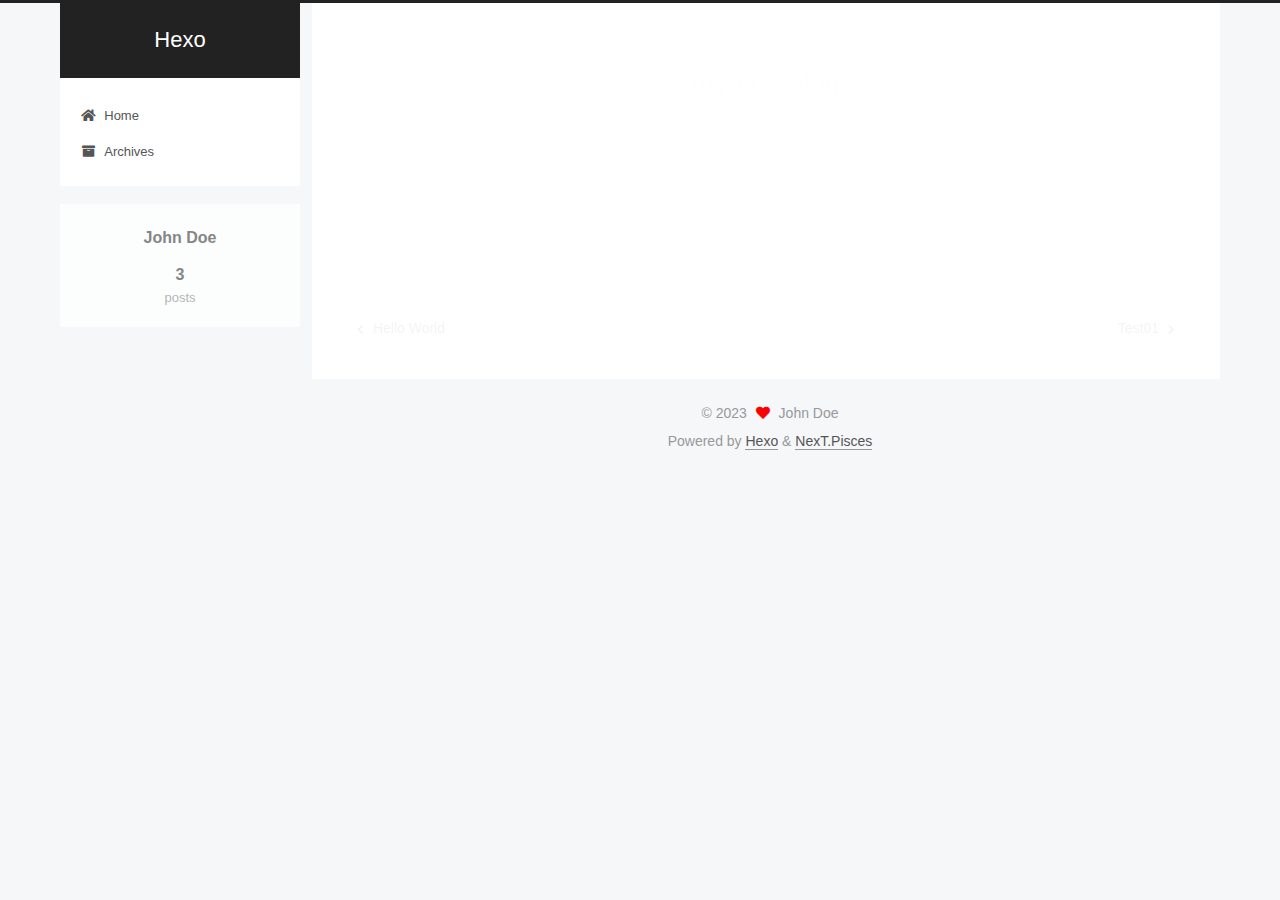
<file: 2023/03/21/my-first-blog/index.html>
<!DOCTYPE html>
<html lang="en">
<head>
  <meta charset="UTF-8">
<meta name="viewport" content="width=device-width, initial-scale=1, maximum-scale=2">
<meta name="theme-color" content="#222">
<meta name="generator" content="Hexo 6.3.0">
  <link rel="apple-touch-icon" sizes="180x180" href="/images/apple-touch-icon-next.png">
  <link rel="icon" type="image/png" sizes="32x32" href="/images/favicon-32x32-next.png">
  <link rel="icon" type="image/png" sizes="16x16" href="/images/favicon-16x16-next.png">
  <link rel="mask-icon" href="/images/logo.svg" color="#222">

<link rel="stylesheet" href="/css/main.css">


<link rel="stylesheet" href="/lib/font-awesome/css/all.min.css">

<script id="hexo-configurations">
    var NexT = window.NexT || {};
    var CONFIG = {"hostname":"example.com","root":"/","scheme":"Pisces","version":"7.8.0","exturl":false,"sidebar":{"position":"left","display":"post","padding":18,"offset":12,"onmobile":false},"copycode":{"enable":false,"show_result":false,"style":null},"back2top":{"enable":true,"sidebar":false,"scrollpercent":false},"bookmark":{"enable":false,"color":"#222","save":"auto"},"fancybox":false,"mediumzoom":false,"lazyload":false,"pangu":false,"comments":{"style":"tabs","active":null,"storage":true,"lazyload":false,"nav":null},"algolia":{"hits":{"per_page":10},"labels":{"input_placeholder":"Search for Posts","hits_empty":"We didn't find any results for the search: ${query}","hits_stats":"${hits} results found in ${time} ms"}},"localsearch":{"enable":false,"trigger":"auto","top_n_per_article":1,"unescape":false,"preload":false},"motion":{"enable":true,"async":false,"transition":{"post_block":"fadeIn","post_header":"slideDownIn","post_body":"slideDownIn","coll_header":"slideLeftIn","sidebar":"slideUpIn"}}};
  </script>

  <meta name="description" content="This is my first blog!这是我第一个博客！">
<meta property="og:type" content="article">
<meta property="og:title" content="my-first-blog">
<meta property="og:url" content="http://example.com/2023/03/21/my-first-blog/index.html">
<meta property="og:site_name" content="Hexo">
<meta property="og:description" content="This is my first blog!这是我第一个博客！">
<meta property="og:locale" content="en_US">
<meta property="article:published_time" content="2023-03-21T12:42:34.000Z">
<meta property="article:modified_time" content="2023-03-21T12:49:06.368Z">
<meta property="article:author" content="John Doe">
<meta name="twitter:card" content="summary">

<link rel="canonical" href="http://example.com/2023/03/21/my-first-blog/">


<script id="page-configurations">
  // https://hexo.io/docs/variables.html
  CONFIG.page = {
    sidebar: "",
    isHome : false,
    isPost : true,
    lang   : 'en'
  };
</script>

  <title>my-first-blog | Hexo</title>
  






  <noscript>
  <style>
  .use-motion .brand,
  .use-motion .menu-item,
  .sidebar-inner,
  .use-motion .post-block,
  .use-motion .pagination,
  .use-motion .comments,
  .use-motion .post-header,
  .use-motion .post-body,
  .use-motion .collection-header { opacity: initial; }

  .use-motion .site-title,
  .use-motion .site-subtitle {
    opacity: initial;
    top: initial;
  }

  .use-motion .logo-line-before i { left: initial; }
  .use-motion .logo-line-after i { right: initial; }
  </style>
</noscript>

</head>

<body itemscope itemtype="http://schema.org/WebPage">
  <div class="container use-motion">
    <div class="headband"></div>

    <header class="header" itemscope itemtype="http://schema.org/WPHeader">
      <div class="header-inner"><div class="site-brand-container">
  <div class="site-nav-toggle">
    <div class="toggle" aria-label="Toggle navigation bar">
      <span class="toggle-line toggle-line-first"></span>
      <span class="toggle-line toggle-line-middle"></span>
      <span class="toggle-line toggle-line-last"></span>
    </div>
  </div>

  <div class="site-meta">

    <a href="/" class="brand" rel="start">
      <span class="logo-line-before"><i></i></span>
      <h1 class="site-title">Hexo</h1>
      <span class="logo-line-after"><i></i></span>
    </a>
  </div>

  <div class="site-nav-right">
    <div class="toggle popup-trigger">
    </div>
  </div>
</div>




<nav class="site-nav">
  <ul id="menu" class="main-menu menu">
        <li class="menu-item menu-item-home">

    <a href="/" rel="section"><i class="fa fa-home fa-fw"></i>Home</a>

  </li>
        <li class="menu-item menu-item-archives">

    <a href="/archives/" rel="section"><i class="fa fa-archive fa-fw"></i>Archives</a>

  </li>
  </ul>
</nav>




</div>
    </header>

    
  <div class="back-to-top">
    <i class="fa fa-arrow-up"></i>
    <span>0%</span>
  </div>


    <main class="main">
      <div class="main-inner">
        <div class="content-wrap">
          

          <div class="content post posts-expand">
            

    
  
  
  <article itemscope itemtype="http://schema.org/Article" class="post-block" lang="en">
    <link itemprop="mainEntityOfPage" href="http://example.com/2023/03/21/my-first-blog/">

    <span hidden itemprop="author" itemscope itemtype="http://schema.org/Person">
      <meta itemprop="image" content="/images/avatar.gif">
      <meta itemprop="name" content="John Doe">
      <meta itemprop="description" content="">
    </span>

    <span hidden itemprop="publisher" itemscope itemtype="http://schema.org/Organization">
      <meta itemprop="name" content="Hexo">
    </span>
      <header class="post-header">
        <h1 class="post-title" itemprop="name headline">
          my-first-blog
        </h1>

        <div class="post-meta">
            <span class="post-meta-item">
              <span class="post-meta-item-icon">
                <i class="far fa-calendar"></i>
              </span>
              <span class="post-meta-item-text">Posted on</span>
              

              <time title="Created: 2023-03-21 20:42:34 / Modified: 20:49:06" itemprop="dateCreated datePublished" datetime="2023-03-21T20:42:34+08:00">2023-03-21</time>
            </span>

          

        </div>
      </header>

    
    
    
    <div class="post-body" itemprop="articleBody">

      
        <p>This is my first blog!<br>这是我第一个博客！</p>

    </div>

    
    
    

      <footer class="post-footer">

        


        
    <div class="post-nav">
      <div class="post-nav-item">
    <a href="/2023/03/21/hello-world/" rel="prev" title="Hello World">
      <i class="fa fa-chevron-left"></i> Hello World
    </a></div>
      <div class="post-nav-item">
    <a href="/2023/03/22/Test01/" rel="next" title="Test01">
      Test01 <i class="fa fa-chevron-right"></i>
    </a></div>
    </div>
      </footer>
    
  </article>
  
  
  



          </div>
          

<script>
  window.addEventListener('tabs:register', () => {
    let { activeClass } = CONFIG.comments;
    if (CONFIG.comments.storage) {
      activeClass = localStorage.getItem('comments_active') || activeClass;
    }
    if (activeClass) {
      let activeTab = document.querySelector(`a[href="#comment-${activeClass}"]`);
      if (activeTab) {
        activeTab.click();
      }
    }
  });
  if (CONFIG.comments.storage) {
    window.addEventListener('tabs:click', event => {
      if (!event.target.matches('.tabs-comment .tab-content .tab-pane')) return;
      let commentClass = event.target.classList[1];
      localStorage.setItem('comments_active', commentClass);
    });
  }
</script>

        </div>
          
  
  <div class="toggle sidebar-toggle">
    <span class="toggle-line toggle-line-first"></span>
    <span class="toggle-line toggle-line-middle"></span>
    <span class="toggle-line toggle-line-last"></span>
  </div>

  <aside class="sidebar">
    <div class="sidebar-inner">

      <ul class="sidebar-nav motion-element">
        <li class="sidebar-nav-toc">
          Table of Contents
        </li>
        <li class="sidebar-nav-overview">
          Overview
        </li>
      </ul>

      <!--noindex-->
      <div class="post-toc-wrap sidebar-panel">
      </div>
      <!--/noindex-->

      <div class="site-overview-wrap sidebar-panel">
        <div class="site-author motion-element" itemprop="author" itemscope itemtype="http://schema.org/Person">
  <p class="site-author-name" itemprop="name">John Doe</p>
  <div class="site-description" itemprop="description"></div>
</div>
<div class="site-state-wrap motion-element">
  <nav class="site-state">
      <div class="site-state-item site-state-posts">
          <a href="/archives/">
        
          <span class="site-state-item-count">3</span>
          <span class="site-state-item-name">posts</span>
        </a>
      </div>
  </nav>
</div>



      </div>

    </div>
  </aside>
  <div id="sidebar-dimmer"></div>


      </div>
    </main>

    <footer class="footer">
      <div class="footer-inner">
        

        

<div class="copyright">
  
  &copy; 
  <span itemprop="copyrightYear">2023</span>
  <span class="with-love">
    <i class="fa fa-heart"></i>
  </span>
  <span class="author" itemprop="copyrightHolder">John Doe</span>
</div>
  <div class="powered-by">Powered by <a href="https://hexo.io/" class="theme-link" rel="noopener" target="_blank">Hexo</a> & <a href="https://pisces.theme-next.org/" class="theme-link" rel="noopener" target="_blank">NexT.Pisces</a>
  </div>

        








      </div>
    </footer>
  </div>

  
  <script src="/lib/anime.min.js"></script>
  <script src="/lib/velocity/velocity.min.js"></script>
  <script src="/lib/velocity/velocity.ui.min.js"></script>

<script src="/js/utils.js"></script>

<script src="/js/motion.js"></script>


<script src="/js/schemes/pisces.js"></script>


<script src="/js/next-boot.js"></script>




  















  

  

</body>
</html>
</file>
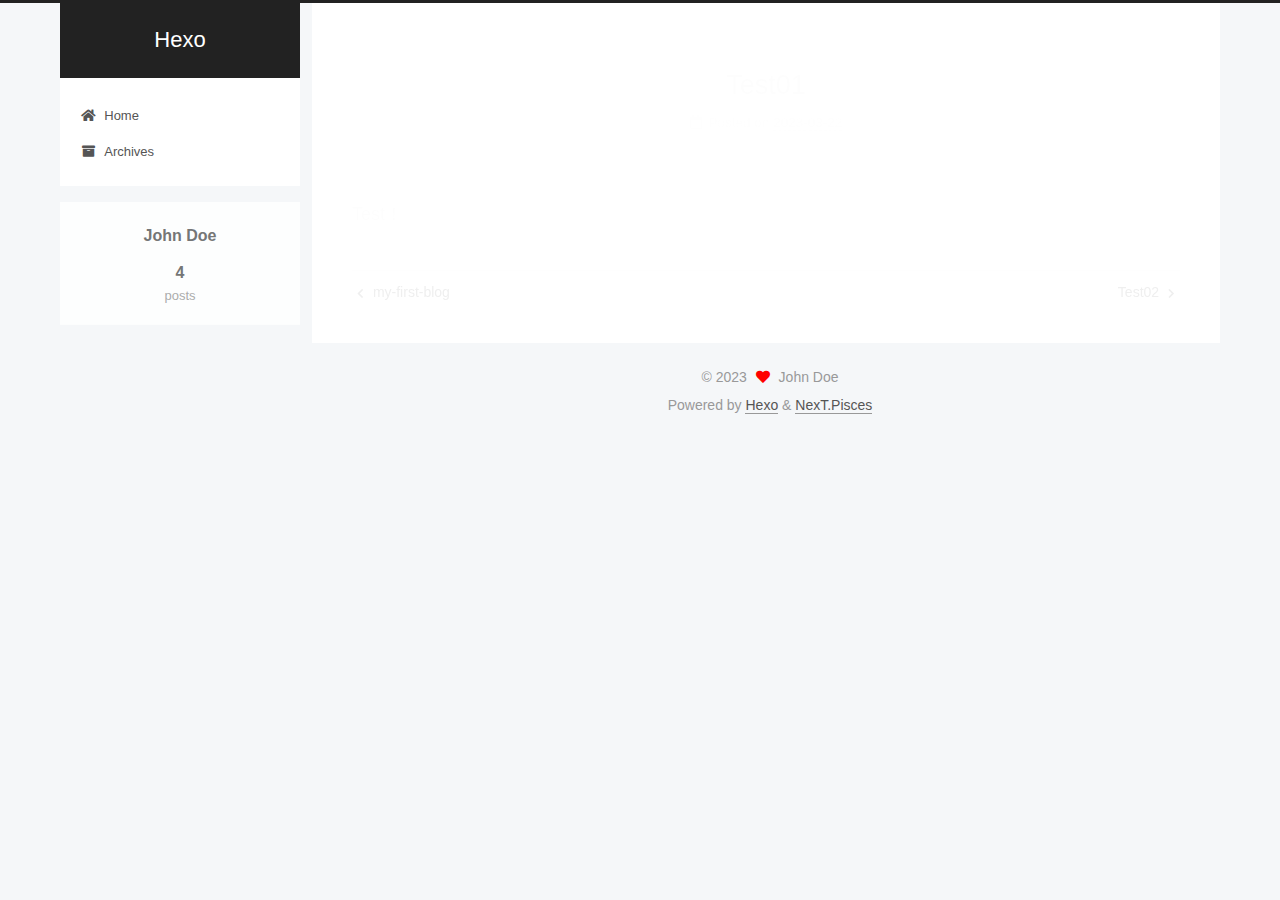
<file: 2023/03/22/Test01/index.html>
<!DOCTYPE html>
<html lang="en">
<head>
  <meta charset="UTF-8">
<meta name="viewport" content="width=device-width, initial-scale=1, maximum-scale=2">
<meta name="theme-color" content="#222">
<meta name="generator" content="Hexo 6.3.0">
  <link rel="apple-touch-icon" sizes="180x180" href="/images/apple-touch-icon-next.png">
  <link rel="icon" type="image/png" sizes="32x32" href="/images/favicon-32x32-next.png">
  <link rel="icon" type="image/png" sizes="16x16" href="/images/favicon-16x16-next.png">
  <link rel="mask-icon" href="/images/logo.svg" color="#222">

<link rel="stylesheet" href="/css/main.css">


<link rel="stylesheet" href="/lib/font-awesome/css/all.min.css">

<script id="hexo-configurations">
    var NexT = window.NexT || {};
    var CONFIG = {"hostname":"example.com","root":"/","scheme":"Pisces","version":"7.8.0","exturl":false,"sidebar":{"position":"left","display":"post","padding":18,"offset":12,"onmobile":false},"copycode":{"enable":false,"show_result":false,"style":null},"back2top":{"enable":true,"sidebar":false,"scrollpercent":false},"bookmark":{"enable":false,"color":"#222","save":"auto"},"fancybox":false,"mediumzoom":false,"lazyload":false,"pangu":false,"comments":{"style":"tabs","active":null,"storage":true,"lazyload":false,"nav":null},"algolia":{"hits":{"per_page":10},"labels":{"input_placeholder":"Search for Posts","hits_empty":"We didn't find any results for the search: ${query}","hits_stats":"${hits} results found in ${time} ms"}},"localsearch":{"enable":false,"trigger":"auto","top_n_per_article":1,"unescape":false,"preload":false},"motion":{"enable":true,"async":false,"transition":{"post_block":"fadeIn","post_header":"slideDownIn","post_body":"slideDownIn","coll_header":"slideLeftIn","sidebar":"slideUpIn"}}};
  </script>

  <meta name="description" content="Test！">
<meta property="og:type" content="article">
<meta property="og:title" content="Test01">
<meta property="og:url" content="http://example.com/2023/03/22/Test01/index.html">
<meta property="og:site_name" content="Hexo">
<meta property="og:description" content="Test！">
<meta property="og:locale" content="en_US">
<meta property="article:published_time" content="2023-03-22T03:16:09.000Z">
<meta property="article:modified_time" content="2023-03-22T03:16:46.108Z">
<meta property="article:author" content="John Doe">
<meta name="twitter:card" content="summary">

<link rel="canonical" href="http://example.com/2023/03/22/Test01/">


<script id="page-configurations">
  // https://hexo.io/docs/variables.html
  CONFIG.page = {
    sidebar: "",
    isHome : false,
    isPost : true,
    lang   : 'en'
  };
</script>

  <title>Test01 | Hexo</title>
  






  <noscript>
  <style>
  .use-motion .brand,
  .use-motion .menu-item,
  .sidebar-inner,
  .use-motion .post-block,
  .use-motion .pagination,
  .use-motion .comments,
  .use-motion .post-header,
  .use-motion .post-body,
  .use-motion .collection-header { opacity: initial; }

  .use-motion .site-title,
  .use-motion .site-subtitle {
    opacity: initial;
    top: initial;
  }

  .use-motion .logo-line-before i { left: initial; }
  .use-motion .logo-line-after i { right: initial; }
  </style>
</noscript>

</head>

<body itemscope itemtype="http://schema.org/WebPage">
  <div class="container use-motion">
    <div class="headband"></div>

    <header class="header" itemscope itemtype="http://schema.org/WPHeader">
      <div class="header-inner"><div class="site-brand-container">
  <div class="site-nav-toggle">
    <div class="toggle" aria-label="Toggle navigation bar">
      <span class="toggle-line toggle-line-first"></span>
      <span class="toggle-line toggle-line-middle"></span>
      <span class="toggle-line toggle-line-last"></span>
    </div>
  </div>

  <div class="site-meta">

    <a href="/" class="brand" rel="start">
      <span class="logo-line-before"><i></i></span>
      <h1 class="site-title">Hexo</h1>
      <span class="logo-line-after"><i></i></span>
    </a>
  </div>

  <div class="site-nav-right">
    <div class="toggle popup-trigger">
    </div>
  </div>
</div>




<nav class="site-nav">
  <ul id="menu" class="main-menu menu">
        <li class="menu-item menu-item-home">

    <a href="/" rel="section"><i class="fa fa-home fa-fw"></i>Home</a>

  </li>
        <li class="menu-item menu-item-archives">

    <a href="/archives/" rel="section"><i class="fa fa-archive fa-fw"></i>Archives</a>

  </li>
  </ul>
</nav>




</div>
    </header>

    
  <div class="back-to-top">
    <i class="fa fa-arrow-up"></i>
    <span>0%</span>
  </div>


    <main class="main">
      <div class="main-inner">
        <div class="content-wrap">
          

          <div class="content post posts-expand">
            

    
  
  
  <article itemscope itemtype="http://schema.org/Article" class="post-block" lang="en">
    <link itemprop="mainEntityOfPage" href="http://example.com/2023/03/22/Test01/">

    <span hidden itemprop="author" itemscope itemtype="http://schema.org/Person">
      <meta itemprop="image" content="/images/avatar.gif">
      <meta itemprop="name" content="John Doe">
      <meta itemprop="description" content="">
    </span>

    <span hidden itemprop="publisher" itemscope itemtype="http://schema.org/Organization">
      <meta itemprop="name" content="Hexo">
    </span>
      <header class="post-header">
        <h1 class="post-title" itemprop="name headline">
          Test01
        </h1>

        <div class="post-meta">
            <span class="post-meta-item">
              <span class="post-meta-item-icon">
                <i class="far fa-calendar"></i>
              </span>
              <span class="post-meta-item-text">Posted on</span>
              

              <time title="Created: 2023-03-22 11:16:09 / Modified: 11:16:46" itemprop="dateCreated datePublished" datetime="2023-03-22T11:16:09+08:00">2023-03-22</time>
            </span>

          

        </div>
      </header>

    
    
    
    <div class="post-body" itemprop="articleBody">

      
        <p>Test！</p>

    </div>

    
    
    

      <footer class="post-footer">

        


        
    <div class="post-nav">
      <div class="post-nav-item">
    <a href="/2023/03/21/my-first-blog/" rel="prev" title="my-first-blog">
      <i class="fa fa-chevron-left"></i> my-first-blog
    </a></div>
      <div class="post-nav-item">
    <a href="/2023/03/22/Test02/" rel="next" title="Test02">
      Test02 <i class="fa fa-chevron-right"></i>
    </a></div>
    </div>
      </footer>
    
  </article>
  
  
  



          </div>
          

<script>
  window.addEventListener('tabs:register', () => {
    let { activeClass } = CONFIG.comments;
    if (CONFIG.comments.storage) {
      activeClass = localStorage.getItem('comments_active') || activeClass;
    }
    if (activeClass) {
      let activeTab = document.querySelector(`a[href="#comment-${activeClass}"]`);
      if (activeTab) {
        activeTab.click();
      }
    }
  });
  if (CONFIG.comments.storage) {
    window.addEventListener('tabs:click', event => {
      if (!event.target.matches('.tabs-comment .tab-content .tab-pane')) return;
      let commentClass = event.target.classList[1];
      localStorage.setItem('comments_active', commentClass);
    });
  }
</script>

        </div>
          
  
  <div class="toggle sidebar-toggle">
    <span class="toggle-line toggle-line-first"></span>
    <span class="toggle-line toggle-line-middle"></span>
    <span class="toggle-line toggle-line-last"></span>
  </div>

  <aside class="sidebar">
    <div class="sidebar-inner">

      <ul class="sidebar-nav motion-element">
        <li class="sidebar-nav-toc">
          Table of Contents
        </li>
        <li class="sidebar-nav-overview">
          Overview
        </li>
      </ul>

      <!--noindex-->
      <div class="post-toc-wrap sidebar-panel">
      </div>
      <!--/noindex-->

      <div class="site-overview-wrap sidebar-panel">
        <div class="site-author motion-element" itemprop="author" itemscope itemtype="http://schema.org/Person">
  <p class="site-author-name" itemprop="name">John Doe</p>
  <div class="site-description" itemprop="description"></div>
</div>
<div class="site-state-wrap motion-element">
  <nav class="site-state">
      <div class="site-state-item site-state-posts">
          <a href="/archives/">
        
          <span class="site-state-item-count">4</span>
          <span class="site-state-item-name">posts</span>
        </a>
      </div>
  </nav>
</div>



      </div>

    </div>
  </aside>
  <div id="sidebar-dimmer"></div>


      </div>
    </main>

    <footer class="footer">
      <div class="footer-inner">
        

        

<div class="copyright">
  
  &copy; 
  <span itemprop="copyrightYear">2023</span>
  <span class="with-love">
    <i class="fa fa-heart"></i>
  </span>
  <span class="author" itemprop="copyrightHolder">John Doe</span>
</div>
  <div class="powered-by">Powered by <a href="https://hexo.io/" class="theme-link" rel="noopener" target="_blank">Hexo</a> & <a href="https://pisces.theme-next.org/" class="theme-link" rel="noopener" target="_blank">NexT.Pisces</a>
  </div>

        








      </div>
    </footer>
  </div>

  
  <script src="/lib/anime.min.js"></script>
  <script src="/lib/velocity/velocity.min.js"></script>
  <script src="/lib/velocity/velocity.ui.min.js"></script>

<script src="/js/utils.js"></script>

<script src="/js/motion.js"></script>


<script src="/js/schemes/pisces.js"></script>


<script src="/js/next-boot.js"></script>




  















  

  

</body>
</html>
</file>
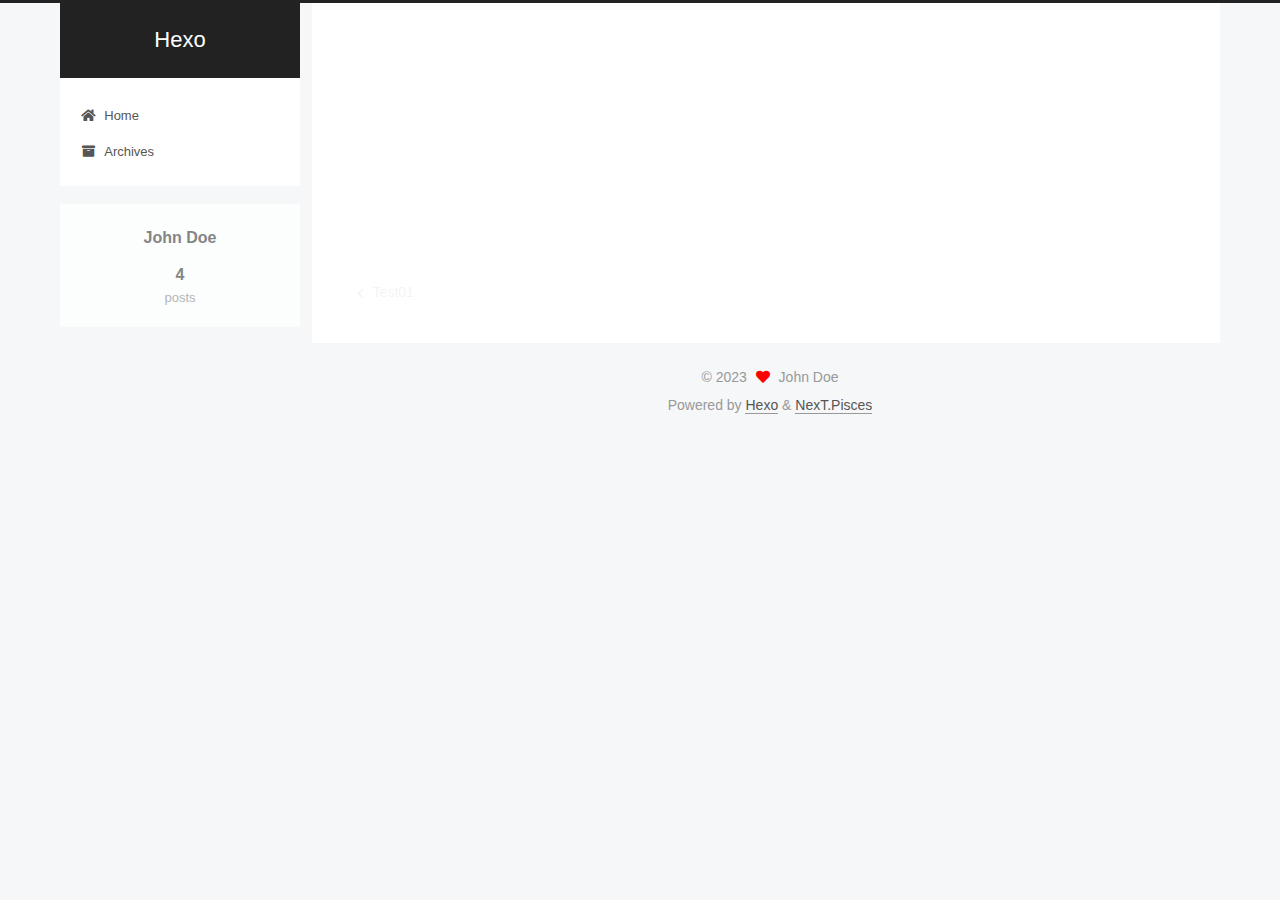
<file: 2023/03/22/Test02/index.html>
<!DOCTYPE html>
<html lang="en">
<head>
  <meta charset="UTF-8">
<meta name="viewport" content="width=device-width, initial-scale=1, maximum-scale=2">
<meta name="theme-color" content="#222">
<meta name="generator" content="Hexo 6.3.0">
  <link rel="apple-touch-icon" sizes="180x180" href="/images/apple-touch-icon-next.png">
  <link rel="icon" type="image/png" sizes="32x32" href="/images/favicon-32x32-next.png">
  <link rel="icon" type="image/png" sizes="16x16" href="/images/favicon-16x16-next.png">
  <link rel="mask-icon" href="/images/logo.svg" color="#222">

<link rel="stylesheet" href="/css/main.css">


<link rel="stylesheet" href="/lib/font-awesome/css/all.min.css">

<script id="hexo-configurations">
    var NexT = window.NexT || {};
    var CONFIG = {"hostname":"example.com","root":"/","scheme":"Pisces","version":"7.8.0","exturl":false,"sidebar":{"position":"left","display":"post","padding":18,"offset":12,"onmobile":false},"copycode":{"enable":false,"show_result":false,"style":null},"back2top":{"enable":true,"sidebar":false,"scrollpercent":false},"bookmark":{"enable":false,"color":"#222","save":"auto"},"fancybox":false,"mediumzoom":false,"lazyload":false,"pangu":false,"comments":{"style":"tabs","active":null,"storage":true,"lazyload":false,"nav":null},"algolia":{"hits":{"per_page":10},"labels":{"input_placeholder":"Search for Posts","hits_empty":"We didn't find any results for the search: ${query}","hits_stats":"${hits} results found in ${time} ms"}},"localsearch":{"enable":false,"trigger":"auto","top_n_per_article":1,"unescape":false,"preload":false},"motion":{"enable":true,"async":false,"transition":{"post_block":"fadeIn","post_header":"slideDownIn","post_body":"slideDownIn","coll_header":"slideLeftIn","sidebar":"slideUpIn"}}};
  </script>

  <meta name="description" content="嗨嗨嗨">
<meta property="og:type" content="article">
<meta property="og:title" content="Test02">
<meta property="og:url" content="http://example.com/2023/03/22/Test02/index.html">
<meta property="og:site_name" content="Hexo">
<meta property="og:description" content="嗨嗨嗨">
<meta property="og:locale" content="en_US">
<meta property="article:published_time" content="2023-03-22T04:11:56.000Z">
<meta property="article:modified_time" content="2023-03-22T04:12:24.726Z">
<meta property="article:author" content="John Doe">
<meta name="twitter:card" content="summary">

<link rel="canonical" href="http://example.com/2023/03/22/Test02/">


<script id="page-configurations">
  // https://hexo.io/docs/variables.html
  CONFIG.page = {
    sidebar: "",
    isHome : false,
    isPost : true,
    lang   : 'en'
  };
</script>

  <title>Test02 | Hexo</title>
  






  <noscript>
  <style>
  .use-motion .brand,
  .use-motion .menu-item,
  .sidebar-inner,
  .use-motion .post-block,
  .use-motion .pagination,
  .use-motion .comments,
  .use-motion .post-header,
  .use-motion .post-body,
  .use-motion .collection-header { opacity: initial; }

  .use-motion .site-title,
  .use-motion .site-subtitle {
    opacity: initial;
    top: initial;
  }

  .use-motion .logo-line-before i { left: initial; }
  .use-motion .logo-line-after i { right: initial; }
  </style>
</noscript>

</head>

<body itemscope itemtype="http://schema.org/WebPage">
  <div class="container use-motion">
    <div class="headband"></div>

    <header class="header" itemscope itemtype="http://schema.org/WPHeader">
      <div class="header-inner"><div class="site-brand-container">
  <div class="site-nav-toggle">
    <div class="toggle" aria-label="Toggle navigation bar">
      <span class="toggle-line toggle-line-first"></span>
      <span class="toggle-line toggle-line-middle"></span>
      <span class="toggle-line toggle-line-last"></span>
    </div>
  </div>

  <div class="site-meta">

    <a href="/" class="brand" rel="start">
      <span class="logo-line-before"><i></i></span>
      <h1 class="site-title">Hexo</h1>
      <span class="logo-line-after"><i></i></span>
    </a>
  </div>

  <div class="site-nav-right">
    <div class="toggle popup-trigger">
    </div>
  </div>
</div>




<nav class="site-nav">
  <ul id="menu" class="main-menu menu">
        <li class="menu-item menu-item-home">

    <a href="/" rel="section"><i class="fa fa-home fa-fw"></i>Home</a>

  </li>
        <li class="menu-item menu-item-archives">

    <a href="/archives/" rel="section"><i class="fa fa-archive fa-fw"></i>Archives</a>

  </li>
  </ul>
</nav>




</div>
    </header>

    
  <div class="back-to-top">
    <i class="fa fa-arrow-up"></i>
    <span>0%</span>
  </div>


    <main class="main">
      <div class="main-inner">
        <div class="content-wrap">
          

          <div class="content post posts-expand">
            

    
  
  
  <article itemscope itemtype="http://schema.org/Article" class="post-block" lang="en">
    <link itemprop="mainEntityOfPage" href="http://example.com/2023/03/22/Test02/">

    <span hidden itemprop="author" itemscope itemtype="http://schema.org/Person">
      <meta itemprop="image" content="/images/avatar.gif">
      <meta itemprop="name" content="John Doe">
      <meta itemprop="description" content="">
    </span>

    <span hidden itemprop="publisher" itemscope itemtype="http://schema.org/Organization">
      <meta itemprop="name" content="Hexo">
    </span>
      <header class="post-header">
        <h1 class="post-title" itemprop="name headline">
          Test02
        </h1>

        <div class="post-meta">
            <span class="post-meta-item">
              <span class="post-meta-item-icon">
                <i class="far fa-calendar"></i>
              </span>
              <span class="post-meta-item-text">Posted on</span>
              

              <time title="Created: 2023-03-22 12:11:56 / Modified: 12:12:24" itemprop="dateCreated datePublished" datetime="2023-03-22T12:11:56+08:00">2023-03-22</time>
            </span>

          

        </div>
      </header>

    
    
    
    <div class="post-body" itemprop="articleBody">

      
        <p>嗨嗨嗨</p>

    </div>

    
    
    

      <footer class="post-footer">

        


        
    <div class="post-nav">
      <div class="post-nav-item">
    <a href="/2023/03/22/Test01/" rel="prev" title="Test01">
      <i class="fa fa-chevron-left"></i> Test01
    </a></div>
      <div class="post-nav-item"></div>
    </div>
      </footer>
    
  </article>
  
  
  



          </div>
          

<script>
  window.addEventListener('tabs:register', () => {
    let { activeClass } = CONFIG.comments;
    if (CONFIG.comments.storage) {
      activeClass = localStorage.getItem('comments_active') || activeClass;
    }
    if (activeClass) {
      let activeTab = document.querySelector(`a[href="#comment-${activeClass}"]`);
      if (activeTab) {
        activeTab.click();
      }
    }
  });
  if (CONFIG.comments.storage) {
    window.addEventListener('tabs:click', event => {
      if (!event.target.matches('.tabs-comment .tab-content .tab-pane')) return;
      let commentClass = event.target.classList[1];
      localStorage.setItem('comments_active', commentClass);
    });
  }
</script>

        </div>
          
  
  <div class="toggle sidebar-toggle">
    <span class="toggle-line toggle-line-first"></span>
    <span class="toggle-line toggle-line-middle"></span>
    <span class="toggle-line toggle-line-last"></span>
  </div>

  <aside class="sidebar">
    <div class="sidebar-inner">

      <ul class="sidebar-nav motion-element">
        <li class="sidebar-nav-toc">
          Table of Contents
        </li>
        <li class="sidebar-nav-overview">
          Overview
        </li>
      </ul>

      <!--noindex-->
      <div class="post-toc-wrap sidebar-panel">
      </div>
      <!--/noindex-->

      <div class="site-overview-wrap sidebar-panel">
        <div class="site-author motion-element" itemprop="author" itemscope itemtype="http://schema.org/Person">
  <p class="site-author-name" itemprop="name">John Doe</p>
  <div class="site-description" itemprop="description"></div>
</div>
<div class="site-state-wrap motion-element">
  <nav class="site-state">
      <div class="site-state-item site-state-posts">
          <a href="/archives/">
        
          <span class="site-state-item-count">4</span>
          <span class="site-state-item-name">posts</span>
        </a>
      </div>
  </nav>
</div>



      </div>

    </div>
  </aside>
  <div id="sidebar-dimmer"></div>


      </div>
    </main>

    <footer class="footer">
      <div class="footer-inner">
        

        

<div class="copyright">
  
  &copy; 
  <span itemprop="copyrightYear">2023</span>
  <span class="with-love">
    <i class="fa fa-heart"></i>
  </span>
  <span class="author" itemprop="copyrightHolder">John Doe</span>
</div>
  <div class="powered-by">Powered by <a href="https://hexo.io/" class="theme-link" rel="noopener" target="_blank">Hexo</a> & <a href="https://pisces.theme-next.org/" class="theme-link" rel="noopener" target="_blank">NexT.Pisces</a>
  </div>

        








      </div>
    </footer>
  </div>

  
  <script src="/lib/anime.min.js"></script>
  <script src="/lib/velocity/velocity.min.js"></script>
  <script src="/lib/velocity/velocity.ui.min.js"></script>

<script src="/js/utils.js"></script>

<script src="/js/motion.js"></script>


<script src="/js/schemes/pisces.js"></script>


<script src="/js/next-boot.js"></script>




  















  

  

</body>
</html>
</file>
<file: css/main.css>
:root {
  --body-bg-color: #f5f7f9;
  --content-bg-color: #fff;
  --card-bg-color: #f5f5f5;
  --text-color: #555;
  --blockquote-color: #666;
  --link-color: #555;
  --link-hover-color: #222;
  --brand-color: #fff;
  --brand-hover-color: #fff;
  --table-row-odd-bg-color: #f9f9f9;
  --table-row-hover-bg-color: #f5f5f5;
  --menu-item-bg-color: #f5f5f5;
  --btn-default-bg: #fff;
  --btn-default-color: #555;
  --btn-default-border-color: #555;
  --btn-default-hover-bg: #222;
  --btn-default-hover-color: #fff;
  --btn-default-hover-border-color: #222;
}
html {
  line-height: 1.15; /* 1 */
  -webkit-text-size-adjust: 100%; /* 2 */
}
body {
  margin: 0;
}
main {
  display: block;
}
h1 {
  font-size: 2em;
  margin: 0.67em 0;
}
hr {
  box-sizing: content-box; /* 1 */
  height: 0; /* 1 */
  overflow: visible; /* 2 */
}
pre {
  font-family: monospace, monospace; /* 1 */
  font-size: 1em; /* 2 */
}
a {
  background: transparent;
}
abbr[title] {
  border-bottom: none; /* 1 */
  text-decoration: underline; /* 2 */
  text-decoration: underline dotted; /* 2 */
}
b,
strong {
  font-weight: bolder;
}
code,
kbd,
samp {
  font-family: monospace, monospace; /* 1 */
  font-size: 1em; /* 2 */
}
small {
  font-size: 80%;
}
sub,
sup {
  font-size: 75%;
  line-height: 0;
  position: relative;
  vertical-align: baseline;
}
sub {
  bottom: -0.25em;
}
sup {
  top: -0.5em;
}
img {
  border-style: none;
}
button,
input,
optgroup,
select,
textarea {
  font-family: inherit; /* 1 */
  font-size: 100%; /* 1 */
  line-height: 1.15; /* 1 */
  margin: 0; /* 2 */
}
button,
input {
/* 1 */
  overflow: visible;
}
button,
select {
/* 1 */
  text-transform: none;
}
button,
[type='button'],
[type='reset'],
[type='submit'] {
  -webkit-appearance: button;
}
button::-moz-focus-inner,
[type='button']::-moz-focus-inner,
[type='reset']::-moz-focus-inner,
[type='submit']::-moz-focus-inner {
  border-style: none;
  padding: 0;
}
button:-moz-focusring,
[type='button']:-moz-focusring,
[type='reset']:-moz-focusring,
[type='submit']:-moz-focusring {
  outline: 1px dotted ButtonText;
}
fieldset {
  padding: 0.35em 0.75em 0.625em;
}
legend {
  box-sizing: border-box; /* 1 */
  color: inherit; /* 2 */
  display: table; /* 1 */
  max-width: 100%; /* 1 */
  padding: 0; /* 3 */
  white-space: normal; /* 1 */
}
progress {
  vertical-align: baseline;
}
textarea {
  overflow: auto;
}
[type='checkbox'],
[type='radio'] {
  box-sizing: border-box; /* 1 */
  padding: 0; /* 2 */
}
[type='number']::-webkit-inner-spin-button,
[type='number']::-webkit-outer-spin-button {
  height: auto;
}
[type='search'] {
  outline-offset: -2px; /* 2 */
  -webkit-appearance: textfield; /* 1 */
}
[type='search']::-webkit-search-decoration {
  -webkit-appearance: none;
}
::-webkit-file-upload-button {
  font: inherit; /* 2 */
  -webkit-appearance: button; /* 1 */
}
details {
  display: block;
}
summary {
  display: list-item;
}
template {
  display: none;
}
[hidden] {
  display: none;
}
::selection {
  background: #262a30;
  color: #eee;
}
html,
body {
  height: 100%;
}
body {
  background: var(--body-bg-color);
  color: var(--text-color);
  font-family: 'Lato', "PingFang SC", "Microsoft YaHei", sans-serif;
  font-size: 1em;
  line-height: 2;
}
@media (max-width: 991px) {
  body {
    padding-left: 0 !important;
    padding-right: 0 !important;
  }
}
h1,
h2,
h3,
h4,
h5,
h6 {
  font-family: 'Lato', "PingFang SC", "Microsoft YaHei", sans-serif;
  font-weight: bold;
  line-height: 1.5;
  margin: 20px 0 15px;
}
h1 {
  font-size: 1.5em;
}
h2 {
  font-size: 1.375em;
}
h3 {
  font-size: 1.25em;
}
h4 {
  font-size: 1.125em;
}
h5 {
  font-size: 1em;
}
h6 {
  font-size: 0.875em;
}
p {
  margin: 0 0 20px 0;
}
a,
span.exturl {
  border-bottom: 1px solid #999;
  color: var(--link-color);
  outline: 0;
  text-decoration: none;
  overflow-wrap: break-word;
  word-wrap: break-word;
  cursor: pointer;
}
a:hover,
span.exturl:hover {
  border-bottom-color: var(--link-hover-color);
  color: var(--link-hover-color);
}
iframe,
img,
video {
  display: block;
  margin-left: auto;
  margin-right: auto;
  max-width: 100%;
}
hr {
  background-image: repeating-linear-gradient(-45deg, #ddd, #ddd 4px, transparent 4px, transparent 8px);
  border: 0;
  height: 3px;
  margin: 40px 0;
}
blockquote {
  border-left: 4px solid #ddd;
  color: var(--blockquote-color);
  margin: 0;
  padding: 0 15px;
}
blockquote cite::before {
  content: '-';
  padding: 0 5px;
}
dt {
  font-weight: bold;
}
dd {
  margin: 0;
  padding: 0;
}
kbd {
  background-color: #f5f5f5;
  background-image: linear-gradient(#eee, #fff, #eee);
  border: 1px solid #ccc;
  border-radius: 0.2em;
  box-shadow: 0.1em 0.1em 0.2em rgba(0,0,0,0.1);
  color: #555;
  font-family: inherit;
  padding: 0.1em 0.3em;
  white-space: nowrap;
}
.table-container {
  overflow: auto;
}
table {
  border-collapse: collapse;
  border-spacing: 0;
  font-size: 0.875em;
  margin: 0 0 20px 0;
  width: 100%;
}
tbody tr:nth-of-type(odd) {
  background: var(--table-row-odd-bg-color);
}
tbody tr:hover {
  background: var(--table-row-hover-bg-color);
}
caption,
th,
td {
  font-weight: normal;
  padding: 8px;
  vertical-align: middle;
}
th,
td {
  border: 1px solid #ddd;
  border-bottom: 3px solid #ddd;
}
th {
  font-weight: 700;
  padding-bottom: 10px;
}
td {
  border-bottom-width: 1px;
}
.btn {
  background: var(--btn-default-bg);
  border: 2px solid var(--btn-default-border-color);
  border-radius: 2px;
  color: var(--btn-default-color);
  display: inline-block;
  font-size: 0.875em;
  line-height: 2;
  padding: 0 20px;
  text-decoration: none;
  transition-property: background-color;
  transition-delay: 0s;
  transition-duration: 0.2s;
  transition-timing-function: ease-in-out;
}
.btn:hover {
  background: var(--btn-default-hover-bg);
  border-color: var(--btn-default-hover-border-color);
  color: var(--btn-default-hover-color);
}
.btn + .btn {
  margin: 0 0 8px 8px;
}
.btn .fa-fw {
  text-align: left;
  width: 1.285714285714286em;
}
.toggle {
  line-height: 0;
}
.toggle .toggle-line {
  background: #fff;
  display: inline-block;
  height: 2px;
  left: 0;
  position: relative;
  top: 0;
  transition: all 0.4s;
  vertical-align: top;
  width: 100%;
}
.toggle .toggle-line:not(:first-child) {
  margin-top: 3px;
}
.toggle.toggle-arrow .toggle-line-first {
  left: 50%;
  top: 2px;
  transform: rotate(45deg);
  width: 50%;
}
.toggle.toggle-arrow .toggle-line-middle {
  left: 2px;
  width: 90%;
}
.toggle.toggle-arrow .toggle-line-last {
  left: 50%;
  top: -2px;
  transform: rotate(-45deg);
  width: 50%;
}
.toggle.toggle-close .toggle-line-first {
  transform: rotate(-45deg);
  top: 5px;
}
.toggle.toggle-close .toggle-line-middle {
  opacity: 0;
}
.toggle.toggle-close .toggle-line-last {
  transform: rotate(45deg);
  top: -5px;
}
.highlight,
pre {
  background: #f7f7f7;
  color: #4d4d4c;
  line-height: 1.6;
  margin: 0 auto 20px;
}
pre,
code {
  font-family: consolas, Menlo, monospace, "PingFang SC", "Microsoft YaHei";
}
code {
  background: #eee;
  border-radius: 3px;
  color: #555;
  padding: 2px 4px;
  overflow-wrap: break-word;
  word-wrap: break-word;
}
.highlight *::selection {
  background: #d6d6d6;
}
.highlight pre {
  border: 0;
  margin: 0;
  padding: 10px 0;
}
.highlight table {
  border: 0;
  margin: 0;
  width: auto;
}
.highlight td {
  border: 0;
  padding: 0;
}
.highlight figcaption {
  background: #eff2f3;
  color: #4d4d4c;
  display: flex;
  font-size: 0.875em;
  justify-content: space-between;
  line-height: 1.2;
  padding: 0.5em;
}
.highlight figcaption a {
  color: #4d4d4c;
}
.highlight figcaption a:hover {
  border-bottom-color: #4d4d4c;
}
.highlight .gutter {
  -moz-user-select: none;
  -ms-user-select: none;
  -webkit-user-select: none;
  user-select: none;
}
.highlight .gutter pre {
  background: #eff2f3;
  color: #869194;
  padding-left: 10px;
  padding-right: 10px;
  text-align: right;
}
.highlight .code pre {
  background: #f7f7f7;
  padding-left: 10px;
  width: 100%;
}
.gist table {
  width: auto;
}
.gist table td {
  border: 0;
}
pre {
  overflow: auto;
  padding: 10px;
}
pre code {
  background: none;
  color: #4d4d4c;
  font-size: 0.875em;
  padding: 0;
  text-shadow: none;
}
pre .deletion {
  background: #fdd;
}
pre .addition {
  background: #dfd;
}
pre .meta {
  color: #eab700;
  -moz-user-select: none;
  -ms-user-select: none;
  -webkit-user-select: none;
  user-select: none;
}
pre .comment {
  color: #8e908c;
}
pre .variable,
pre .attribute,
pre .tag,
pre .name,
pre .regexp,
pre .ruby .constant,
pre .xml .tag .title,
pre .xml .pi,
pre .xml .doctype,
pre .html .doctype,
pre .css .id,
pre .css .class,
pre .css .pseudo {
  color: #c82829;
}
pre .number,
pre .preprocessor,
pre .built_in,
pre .builtin-name,
pre .literal,
pre .params,
pre .constant,
pre .command {
  color: #f5871f;
}
pre .ruby .class .title,
pre .css .rules .attribute,
pre .string,
pre .symbol,
pre .value,
pre .inheritance,
pre .header,
pre .ruby .symbol,
pre .xml .cdata,
pre .special,
pre .formula {
  color: #718c00;
}
pre .title,
pre .css .hexcolor {
  color: #3e999f;
}
pre .function,
pre .python .decorator,
pre .python .title,
pre .ruby .function .title,
pre .ruby .title .keyword,
pre .perl .sub,
pre .javascript .title,
pre .coffeescript .title {
  color: #4271ae;
}
pre .keyword,
pre .javascript .function {
  color: #8959a8;
}
.blockquote-center {
  border-left: none;
  margin: 40px 0;
  padding: 0;
  position: relative;
  text-align: center;
}
.blockquote-center .fa {
  display: block;
  opacity: 0.6;
  position: absolute;
  width: 100%;
}
.blockquote-center .fa-quote-left {
  border-top: 1px solid #ccc;
  text-align: left;
  top: -20px;
}
.blockquote-center .fa-quote-right {
  border-bottom: 1px solid #ccc;
  text-align: right;
  bottom: -20px;
}
.blockquote-center p,
.blockquote-center div {
  text-align: center;
}
.post-body .group-picture img {
  margin: 0 auto;
  padding: 0 3px;
}
.group-picture-row {
  margin-bottom: 6px;
  overflow: hidden;
}
.group-picture-column {
  float: left;
  margin-bottom: 10px;
}
.post-body .label {
  color: #555;
  display: inline;
  padding: 0 2px;
}
.post-body .label.default {
  background: #f0f0f0;
}
.post-body .label.primary {
  background: #efe6f7;
}
.post-body .label.info {
  background: #e5f2f8;
}
.post-body .label.success {
  background: #e7f4e9;
}
.post-body .label.warning {
  background: #fcf6e1;
}
.post-body .label.danger {
  background: #fae8eb;
}
.post-body .tabs {
  margin-bottom: 20px;
}
.post-body .tabs,
.tabs-comment {
  display: block;
  padding-top: 10px;
  position: relative;
}
.post-body .tabs ul.nav-tabs,
.tabs-comment ul.nav-tabs {
  display: flex;
  flex-wrap: wrap;
  margin: 0;
  margin-bottom: -1px;
  padding: 0;
}
@media (max-width: 413px) {
  .post-body .tabs ul.nav-tabs,
  .tabs-comment ul.nav-tabs {
    display: block;
    margin-bottom: 5px;
  }
}
.post-body .tabs ul.nav-tabs li.tab,
.tabs-comment ul.nav-tabs li.tab {
  border-bottom: 1px solid #ddd;
  border-left: 1px solid transparent;
  border-right: 1px solid transparent;
  border-top: 3px solid transparent;
  flex-grow: 1;
  list-style-type: none;
  border-radius: 0 0 0 0;
}
@media (max-width: 413px) {
  .post-body .tabs ul.nav-tabs li.tab,
  .tabs-comment ul.nav-tabs li.tab {
    border-bottom: 1px solid transparent;
    border-left: 3px solid transparent;
    border-right: 1px solid transparent;
    border-top: 1px solid transparent;
  }
}
@media (max-width: 413px) {
  .post-body .tabs ul.nav-tabs li.tab,
  .tabs-comment ul.nav-tabs li.tab {
    border-radius: 0;
  }
}
.post-body .tabs ul.nav-tabs li.tab a,
.tabs-comment ul.nav-tabs li.tab a {
  border-bottom: initial;
  display: block;
  line-height: 1.8;
  outline: 0;
  padding: 0.25em 0.75em;
  text-align: center;
  transition-delay: 0s;
  transition-duration: 0.2s;
  transition-timing-function: ease-out;
}
.post-body .tabs ul.nav-tabs li.tab a i,
.tabs-comment ul.nav-tabs li.tab a i {
  width: 1.285714285714286em;
}
.post-body .tabs ul.nav-tabs li.tab.active,
.tabs-comment ul.nav-tabs li.tab.active {
  border-bottom: 1px solid transparent;
  border-left: 1px solid #ddd;
  border-right: 1px solid #ddd;
  border-top: 3px solid #fc6423;
}
@media (max-width: 413px) {
  .post-body .tabs ul.nav-tabs li.tab.active,
  .tabs-comment ul.nav-tabs li.tab.active {
    border-bottom: 1px solid #ddd;
    border-left: 3px solid #fc6423;
    border-right: 1px solid #ddd;
    border-top: 1px solid #ddd;
  }
}
.post-body .tabs ul.nav-tabs li.tab.active a,
.tabs-comment ul.nav-tabs li.tab.active a {
  color: var(--link-color);
  cursor: default;
}
.post-body .tabs .tab-content .tab-pane,
.tabs-comment .tab-content .tab-pane {
  border: 1px solid #ddd;
  border-top: 0;
  padding: 20px 20px 0 20px;
  border-radius: 0;
}
.post-body .tabs .tab-content .tab-pane:not(.active),
.tabs-comment .tab-content .tab-pane:not(.active) {
  display: none;
}
.post-body .tabs .tab-content .tab-pane.active,
.tabs-comment .tab-content .tab-pane.active {
  display: block;
}
.post-body .tabs .tab-content .tab-pane.active:nth-of-type(1),
.tabs-comment .tab-content .tab-pane.active:nth-of-type(1) {
  border-radius: 0 0 0 0;
}
@media (max-width: 413px) {
  .post-body .tabs .tab-content .tab-pane.active:nth-of-type(1),
  .tabs-comment .tab-content .tab-pane.active:nth-of-type(1) {
    border-radius: 0;
  }
}
.post-body .note {
  border-radius: 3px;
  margin-bottom: 20px;
  padding: 1em;
  position: relative;
  border: 1px solid #eee;
  border-left-width: 5px;
}
.post-body .note h2,
.post-body .note h3,
.post-body .note h4,
.post-body .note h5,
.post-body .note h6 {
  margin-top: 0;
  border-bottom: initial;
  margin-bottom: 0;
  padding-top: 0;
}
.post-body .note p:first-child,
.post-body .note ul:first-child,
.post-body .note ol:first-child,
.post-body .note table:first-child,
.post-body .note pre:first-child,
.post-body .note blockquote:first-child,
.post-body .note img:first-child {
  margin-top: 0;
}
.post-body .note p:last-child,
.post-body .note ul:last-child,
.post-body .note ol:last-child,
.post-body .note table:last-child,
.post-body .note pre:last-child,
.post-body .note blockquote:last-child,
.post-body .note img:last-child {
  margin-bottom: 0;
}
.post-body .note.default {
  border-left-color: #777;
}
.post-body .note.default h2,
.post-body .note.default h3,
.post-body .note.default h4,
.post-body .note.default h5,
.post-body .note.default h6 {
  color: #777;
}
.post-body .note.primary {
  border-left-color: #6f42c1;
}
.post-body .note.primary h2,
.post-body .note.primary h3,
.post-body .note.primary h4,
.post-body .note.primary h5,
.post-body .note.primary h6 {
  color: #6f42c1;
}
.post-body .note.info {
  border-left-color: #428bca;
}
.post-body .note.info h2,
.post-body .note.info h3,
.post-body .note.info h4,
.post-body .note.info h5,
.post-body .note.info h6 {
  color: #428bca;
}
.post-body .note.success {
  border-left-color: #5cb85c;
}
.post-body .note.success h2,
.post-body .note.success h3,
.post-body .note.success h4,
.post-body .note.success h5,
.post-body .note.success h6 {
  color: #5cb85c;
}
.post-body .note.warning {
  border-left-color: #f0ad4e;
}
.post-body .note.warning h2,
.post-body .note.warning h3,
.post-body .note.warning h4,
.post-body .note.warning h5,
.post-body .note.warning h6 {
  color: #f0ad4e;
}
.post-body .note.danger {
  border-left-color: #d9534f;
}
.post-body .note.danger h2,
.post-body .note.danger h3,
.post-body .note.danger h4,
.post-body .note.danger h5,
.post-body .note.danger h6 {
  color: #d9534f;
}
.pagination .prev,
.pagination .next,
.pagination .page-number,
.pagination .space {
  display: inline-block;
  margin: 0 10px;
  padding: 0 11px;
  position: relative;
  top: -1px;
}
@media (max-width: 767px) {
  .pagination .prev,
  .pagination .next,
  .pagination .page-number,
  .pagination .space {
    margin: 0 5px;
  }
}
.pagination {
  border-top: 1px solid #eee;
  margin: 120px 0 0;
  text-align: center;
}
.pagination .prev,
.pagination .next,
.pagination .page-number {
  border-bottom: 0;
  border-top: 1px solid #eee;
  transition-property: border-color;
  transition-delay: 0s;
  transition-duration: 0.2s;
  transition-timing-function: ease-in-out;
}
.pagination .prev:hover,
.pagination .next:hover,
.pagination .page-number:hover {
  border-top-color: #222;
}
.pagination .space {
  margin: 0;
  padding: 0;
}
.pagination .prev {
  margin-left: 0;
}
.pagination .next {
  margin-right: 0;
}
.pagination .page-number.current {
  background: #ccc;
  border-top-color: #ccc;
  color: #fff;
}
@media (max-width: 767px) {
  .pagination {
    border-top: none;
  }
  .pagination .prev,
  .pagination .next,
  .pagination .page-number {
    border-bottom: 1px solid #eee;
    border-top: 0;
    margin-bottom: 10px;
    padding: 0 10px;
  }
  .pagination .prev:hover,
  .pagination .next:hover,
  .pagination .page-number:hover {
    border-bottom-color: #222;
  }
}
.comments {
  margin-top: 60px;
  overflow: hidden;
}
.comment-button-group {
  display: flex;
  flex-wrap: wrap-reverse;
  justify-content: center;
  margin: 1em 0;
}
.comment-button-group .comment-button {
  margin: 0.1em 0.2em;
}
.comment-button-group .comment-button.active {
  background: var(--btn-default-hover-bg);
  border-color: var(--btn-default-hover-border-color);
  color: var(--btn-default-hover-color);
}
.comment-position {
  display: none;
}
.comment-position.active {
  display: block;
}
.tabs-comment {
  background: var(--content-bg-color);
  margin-top: 4em;
  padding-top: 0;
}
.tabs-comment .comments {
  border: 0;
  box-shadow: none;
  margin-top: 0;
  padding-top: 0;
}
.container {
  min-height: 100%;
  position: relative;
}
.main-inner {
  margin: 0 auto;
  width: calc(100% - 20px);
}
@media (min-width: 1200px) {
  .main-inner {
    width: 1160px;
  }
}
@media (min-width: 1600px) {
  .main-inner {
    width: 73%;
  }
}
@media (max-width: 767px) {
  .content-wrap {
    padding: 0 20px;
  }
}
.header {
  background: transparent;
}
.header-inner {
  margin: 0 auto;
  width: calc(100% - 20px);
}
@media (min-width: 1200px) {
  .header-inner {
    width: 1160px;
  }
}
@media (min-width: 1600px) {
  .header-inner {
    width: 73%;
  }
}
.site-brand-container {
  display: flex;
  flex-shrink: 0;
  padding: 0 10px;
}
.headband {
  background: #222;
  height: 3px;
}
.site-meta {
  flex-grow: 1;
  text-align: center;
}
@media (max-width: 767px) {
  .site-meta {
    text-align: center;
  }
}
.brand {
  border-bottom: none;
  color: var(--brand-color);
  display: inline-block;
  line-height: 1.375em;
  padding: 0 40px;
  position: relative;
}
.brand:hover {
  color: var(--brand-hover-color);
}
.site-title {
  font-family: 'Lato', "PingFang SC", "Microsoft YaHei", sans-serif;
  font-size: 1.375em;
  font-weight: normal;
  margin: 0;
}
.site-subtitle {
  color: #ddd;
  font-size: 0.8125em;
  margin: 10px 0;
}
.use-motion .brand {
  opacity: 0;
}
.use-motion .site-title,
.use-motion .site-subtitle,
.use-motion .custom-logo-image {
  opacity: 0;
  position: relative;
  top: -10px;
}
.site-nav-toggle,
.site-nav-right {
  display: none;
}
@media (max-width: 767px) {
  .site-nav-toggle,
  .site-nav-right {
    display: flex;
    flex-direction: column;
    justify-content: center;
  }
}
.site-nav-toggle .toggle,
.site-nav-right .toggle {
  color: var(--text-color);
  padding: 10px;
  width: 22px;
}
.site-nav-toggle .toggle .toggle-line,
.site-nav-right .toggle .toggle-line {
  background: var(--text-color);
  border-radius: 1px;
}
.site-nav {
  display: block;
}
@media (max-width: 767px) {
  .site-nav {
    clear: both;
    display: none;
  }
}
.site-nav.site-nav-on {
  display: block;
}
.menu {
  margin-top: 20px;
  padding-left: 0;
  text-align: center;
}
.menu-item {
  display: inline-block;
  list-style: none;
  margin: 0 10px;
}
@media (max-width: 767px) {
  .menu-item {
    display: block;
    margin-top: 10px;
  }
  .menu-item.menu-item-search {
    display: none;
  }
}
.menu-item a,
.menu-item span.exturl {
  border-bottom: 0;
  display: block;
  font-size: 0.8125em;
  transition-property: border-color;
  transition-delay: 0s;
  transition-duration: 0.2s;
  transition-timing-function: ease-in-out;
}
@media (hover: none) {
  .menu-item a:hover,
  .menu-item span.exturl:hover {
    border-bottom-color: transparent !important;
  }
}
.menu-item .fa,
.menu-item .fab,
.menu-item .far,
.menu-item .fas {
  margin-right: 8px;
}
.menu-item .badge {
  display: inline-block;
  font-weight: bold;
  line-height: 1;
  margin-left: 0.35em;
  margin-top: 0.35em;
  text-align: center;
  white-space: nowrap;
}
@media (max-width: 767px) {
  .menu-item .badge {
    float: right;
    margin-left: 0;
  }
}
.menu-item-active a,
.menu .menu-item a:hover,
.menu .menu-item span.exturl:hover {
  background: var(--menu-item-bg-color);
}
.use-motion .menu-item {
  opacity: 0;
}
.sidebar {
  background: #222;
  bottom: 0;
  box-shadow: inset 0 2px 6px #000;
  position: fixed;
  top: 0;
}
@media (max-width: 991px) {
  .sidebar {
    display: none;
  }
}
.sidebar-inner {
  color: #999;
  padding: 18px 10px;
  text-align: center;
}
.cc-license {
  margin-top: 10px;
  text-align: center;
}
.cc-license .cc-opacity {
  border-bottom: none;
  opacity: 0.7;
}
.cc-license .cc-opacity:hover {
  opacity: 0.9;
}
.cc-license img {
  display: inline-block;
}
.site-author-image {
  border: 1px solid #eee;
  display: block;
  margin: 0 auto;
  max-width: 120px;
  padding: 2px;
}
.site-author-name {
  color: var(--text-color);
  font-weight: 600;
  margin: 0;
  text-align: center;
}
.site-description {
  color: #999;
  font-size: 0.8125em;
  margin-top: 0;
  text-align: center;
}
.links-of-author {
  margin-top: 15px;
}
.links-of-author a,
.links-of-author span.exturl {
  border-bottom-color: #555;
  display: inline-block;
  font-size: 0.8125em;
  margin-bottom: 10px;
  margin-right: 10px;
  vertical-align: middle;
}
.links-of-author a::before,
.links-of-author span.exturl::before {
  background: #ff8ad2;
  border-radius: 50%;
  content: ' ';
  display: inline-block;
  height: 4px;
  margin-right: 3px;
  vertical-align: middle;
  width: 4px;
}
.sidebar-button {
  margin-top: 15px;
}
.sidebar-button a {
  border: 1px solid #fc6423;
  border-radius: 4px;
  color: #fc6423;
  display: inline-block;
  padding: 0 15px;
}
.sidebar-button a .fa,
.sidebar-button a .fab,
.sidebar-button a .far,
.sidebar-button a .fas {
  margin-right: 5px;
}
.sidebar-button a:hover {
  background: #fc6423;
  border: 1px solid #fc6423;
  color: #fff;
}
.sidebar-button a:hover .fa,
.sidebar-button a:hover .fab,
.sidebar-button a:hover .far,
.sidebar-button a:hover .fas {
  color: #fff;
}
.links-of-blogroll {
  font-size: 0.8125em;
  margin-top: 10px;
}
.links-of-blogroll-title {
  font-size: 0.875em;
  font-weight: 600;
  margin-top: 0;
}
.links-of-blogroll-list {
  list-style: none;
  margin: 0;
  padding: 0;
}
#sidebar-dimmer {
  display: none;
}
@media (max-width: 767px) {
  #sidebar-dimmer {
    background: #000;
    display: block;
    height: 100%;
    left: 100%;
    opacity: 0;
    position: fixed;
    top: 0;
    width: 100%;
    z-index: 1100;
  }
  .sidebar-active + #sidebar-dimmer {
    opacity: 0.7;
    transform: translateX(-100%);
    transition: opacity 0.5s;
  }
}
.sidebar-nav {
  margin: 0;
  padding-bottom: 20px;
  padding-left: 0;
}
.sidebar-nav li {
  border-bottom: 1px solid transparent;
  color: var(--text-color);
  cursor: pointer;
  display: inline-block;
  font-size: 0.875em;
}
.sidebar-nav li.sidebar-nav-overview {
  margin-left: 10px;
}
.sidebar-nav li:hover {
  color: #fc6423;
}
.sidebar-nav .sidebar-nav-active {
  border-bottom-color: #fc6423;
  color: #fc6423;
}
.sidebar-nav .sidebar-nav-active:hover {
  color: #fc6423;
}
.sidebar-panel {
  display: none;
  overflow-x: hidden;
  overflow-y: auto;
}
.sidebar-panel-active {
  display: block;
}
.sidebar-toggle {
  background: #222;
  bottom: 45px;
  cursor: pointer;
  height: 14px;
  left: 30px;
  padding: 5px;
  position: fixed;
  width: 14px;
  z-index: 1300;
}
@media (max-width: 991px) {
  .sidebar-toggle {
    left: 20px;
    opacity: 0.8;
    display: none;
  }
}
.sidebar-toggle:hover .toggle-line {
  background: #fc6423;
}
.post-toc {
  font-size: 0.875em;
}
.post-toc ol {
  list-style: none;
  margin: 0;
  padding: 0 2px 5px 10px;
  text-align: left;
}
.post-toc ol > ol {
  padding-left: 0;
}
.post-toc ol a {
  transition-property: all;
  transition-delay: 0s;
  transition-duration: 0.2s;
  transition-timing-function: ease-in-out;
}
.post-toc .nav-item {
  line-height: 1.8;
  overflow: hidden;
  text-overflow: ellipsis;
  white-space: nowrap;
}
.post-toc .nav .nav-child {
  display: none;
}
.post-toc .nav .active > .nav-child {
  display: block;
}
.post-toc .nav .active-current > .nav-child {
  display: block;
}
.post-toc .nav .active-current > .nav-child > .nav-item {
  display: block;
}
.post-toc .nav .active > a {
  border-bottom-color: #fc6423;
  color: #fc6423;
}
.post-toc .nav .active-current > a {
  color: #fc6423;
}
.post-toc .nav .active-current > a:hover {
  color: #fc6423;
}
.site-state {
  display: flex;
  justify-content: center;
  line-height: 1.4;
  margin-top: 10px;
  overflow: hidden;
  text-align: center;
  white-space: nowrap;
}
.site-state-item {
  padding: 0 15px;
}
.site-state-item:not(:first-child) {
  border-left: 1px solid #eee;
}
.site-state-item a {
  border-bottom: none;
}
.site-state-item-count {
  display: block;
  font-size: 1em;
  font-weight: 600;
  text-align: center;
}
.site-state-item-name {
  color: #999;
  font-size: 0.8125em;
}
.footer {
  color: #999;
  font-size: 0.875em;
  padding: 20px 0;
}
.footer.footer-fixed {
  bottom: 0;
  left: 0;
  position: absolute;
  right: 0;
}
.footer-inner {
  box-sizing: border-box;
  margin: 0 auto;
  text-align: center;
  width: calc(100% - 20px);
}
@media (min-width: 1200px) {
  .footer-inner {
    width: 1160px;
  }
}
@media (min-width: 1600px) {
  .footer-inner {
    width: 73%;
  }
}
.languages {
  display: inline-block;
  font-size: 1.125em;
  position: relative;
}
.languages .lang-select-label span {
  margin: 0 0.5em;
}
.languages .lang-select {
  height: 100%;
  left: 0;
  opacity: 0;
  position: absolute;
  top: 0;
  width: 100%;
}
.with-love {
  color: #ff0000;
  display: inline-block;
  margin: 0 5px;
}
.powered-by,
.theme-info {
  display: inline-block;
}
@-moz-keyframes iconAnimate {
  0%, 100% {
    transform: scale(1);
  }
  10%, 30% {
    transform: scale(0.9);
  }
  20%, 40%, 60%, 80% {
    transform: scale(1.1);
  }
  50%, 70% {
    transform: scale(1.1);
  }
}
@-webkit-keyframes iconAnimate {
  0%, 100% {
    transform: scale(1);
  }
  10%, 30% {
    transform: scale(0.9);
  }
  20%, 40%, 60%, 80% {
    transform: scale(1.1);
  }
  50%, 70% {
    transform: scale(1.1);
  }
}
@-o-keyframes iconAnimate {
  0%, 100% {
    transform: scale(1);
  }
  10%, 30% {
    transform: scale(0.9);
  }
  20%, 40%, 60%, 80% {
    transform: scale(1.1);
  }
  50%, 70% {
    transform: scale(1.1);
  }
}
@keyframes iconAnimate {
  0%, 100% {
    transform: scale(1);
  }
  10%, 30% {
    transform: scale(0.9);
  }
  20%, 40%, 60%, 80% {
    transform: scale(1.1);
  }
  50%, 70% {
    transform: scale(1.1);
  }
}
.back-to-top {
  font-size: 12px;
  text-align: center;
  transition-delay: 0s;
  transition-duration: 0.2s;
  transition-timing-function: ease-in-out;
}
.back-to-top {
  background: #222;
  bottom: -100px;
  box-sizing: border-box;
  color: #fff;
  cursor: pointer;
  left: 30px;
  opacity: 0.6;
  padding: 0 6px;
  position: fixed;
  transition-property: bottom;
  z-index: 1300;
  width: 24px;
}
.back-to-top span {
  display: none;
}
.back-to-top:hover {
  color: #fc6423;
}
.back-to-top.back-to-top-on {
  bottom: 30px;
}
@media (max-width: 991px) {
  .back-to-top {
    left: 20px;
    opacity: 0.8;
  }
}
.post-body {
  font-family: 'Lato', "PingFang SC", "Microsoft YaHei", sans-serif;
  overflow-wrap: break-word;
  word-wrap: break-word;
}
@media (min-width: 1200px) {
  .post-body {
    font-size: 1.125em;
  }
}
.post-body .exturl .fa {
  font-size: 0.875em;
  margin-left: 4px;
}
.post-body .image-caption,
.post-body .figure .caption {
  color: #999;
  font-size: 0.875em;
  font-weight: bold;
  line-height: 1;
  margin: -20px auto 15px;
  text-align: center;
}
.post-sticky-flag {
  display: inline-block;
  transform: rotate(30deg);
}
.post-button {
  margin-top: 40px;
  text-align: center;
}
.use-motion .post-block,
.use-motion .pagination,
.use-motion .comments {
  opacity: 0;
}
.use-motion .post-header {
  opacity: 0;
}
.use-motion .post-body {
  opacity: 0;
}
.use-motion .collection-header {
  opacity: 0;
}
.posts-collapse {
  margin-left: 35px;
  position: relative;
}
@media (max-width: 767px) {
  .posts-collapse {
    margin-left: 0px;
    margin-right: 0px;
  }
}
.posts-collapse .collection-title {
  font-size: 1.125em;
  position: relative;
}
.posts-collapse .collection-title::before {
  background: #999;
  border: 1px solid #fff;
  border-radius: 50%;
  content: ' ';
  height: 10px;
  left: 0;
  margin-left: -6px;
  margin-top: -4px;
  position: absolute;
  top: 50%;
  width: 10px;
}
.posts-collapse .collection-year {
  font-size: 1.5em;
  font-weight: bold;
  margin: 60px 0;
  position: relative;
}
.posts-collapse .collection-year::before {
  background: #bbb;
  border-radius: 50%;
  content: ' ';
  height: 8px;
  left: 0;
  margin-left: -4px;
  margin-top: -4px;
  position: absolute;
  top: 50%;
  width: 8px;
}
.posts-collapse .collection-header {
  display: block;
  margin: 0 0 0 20px;
}
.posts-collapse .collection-header small {
  color: #bbb;
  margin-left: 5px;
}
.posts-collapse .post-header {
  border-bottom: 1px dashed #ccc;
  margin: 30px 0;
  padding-left: 15px;
  position: relative;
  transition-property: border;
  transition-delay: 0s;
  transition-duration: 0.2s;
  transition-timing-function: ease-in-out;
}
.posts-collapse .post-header::before {
  background: #bbb;
  border: 1px solid #fff;
  border-radius: 50%;
  content: ' ';
  height: 6px;
  left: 0;
  margin-left: -4px;
  position: absolute;
  top: 0.75em;
  transition-property: background;
  width: 6px;
  transition-delay: 0s;
  transition-duration: 0.2s;
  transition-timing-function: ease-in-out;
}
.posts-collapse .post-header:hover {
  border-bottom-color: #666;
}
.posts-collapse .post-header:hover::before {
  background: #222;
}
.posts-collapse .post-meta {
  display: inline;
  font-size: 0.75em;
  margin-right: 10px;
}
.posts-collapse .post-title {
  display: inline;
}
.posts-collapse .post-title a,
.posts-collapse .post-title span.exturl {
  border-bottom: none;
  color: var(--link-color);
}
.posts-collapse .post-title .fa-external-link-alt {
  font-size: 0.875em;
  margin-left: 5px;
}
.posts-collapse::before {
  background: #f5f5f5;
  content: ' ';
  height: 100%;
  left: 0;
  margin-left: -2px;
  position: absolute;
  top: 1.25em;
  width: 4px;
}
.post-eof {
  background: #ccc;
  height: 1px;
  margin: 80px auto 60px;
  text-align: center;
  width: 8%;
}
.post-block:last-of-type .post-eof {
  display: none;
}
.content {
  padding-top: 40px;
}
@media (min-width: 992px) {
  .post-body {
    text-align: justify;
  }
}
@media (max-width: 991px) {
  .post-body {
    text-align: justify;
  }
}
.post-body h1,
.post-body h2,
.post-body h3,
.post-body h4,
.post-body h5,
.post-body h6 {
  padding-top: 10px;
}
.post-body h1 .header-anchor,
.post-body h2 .header-anchor,
.post-body h3 .header-anchor,
.post-body h4 .header-anchor,
.post-body h5 .header-anchor,
.post-body h6 .header-anchor {
  border-bottom-style: none;
  color: #ccc;
  float: right;
  margin-left: 10px;
  visibility: hidden;
}
.post-body h1 .header-anchor:hover,
.post-body h2 .header-anchor:hover,
.post-body h3 .header-anchor:hover,
.post-body h4 .header-anchor:hover,
.post-body h5 .header-anchor:hover,
.post-body h6 .header-anchor:hover {
  color: inherit;
}
.post-body h1:hover .header-anchor,
.post-body h2:hover .header-anchor,
.post-body h3:hover .header-anchor,
.post-body h4:hover .header-anchor,
.post-body h5:hover .header-anchor,
.post-body h6:hover .header-anchor {
  visibility: visible;
}
.post-body iframe,
.post-body img,
.post-body video {
  margin-bottom: 20px;
}
.post-body .video-container {
  height: 0;
  margin-bottom: 20px;
  overflow: hidden;
  padding-top: 75%;
  position: relative;
  width: 100%;
}
.post-body .video-container iframe,
.post-body .video-container object,
.post-body .video-container embed {
  height: 100%;
  left: 0;
  margin: 0;
  position: absolute;
  top: 0;
  width: 100%;
}
.post-gallery {
  align-items: center;
  display: grid;
  grid-gap: 10px;
  grid-template-columns: 1fr 1fr 1fr;
  margin-bottom: 20px;
}
@media (max-width: 767px) {
  .post-gallery {
    grid-template-columns: 1fr 1fr;
  }
}
.post-gallery a {
  border: 0;
}
.post-gallery img {
  margin: 0;
}
.posts-expand .post-header {
  font-size: 1.125em;
}
.posts-expand .post-title {
  font-size: 1.5em;
  font-weight: normal;
  margin: initial;
  text-align: center;
  overflow-wrap: break-word;
  word-wrap: break-word;
}
.posts-expand .post-title-link {
  border-bottom: none;
  color: var(--link-color);
  display: inline-block;
  position: relative;
  vertical-align: top;
}
.posts-expand .post-title-link::before {
  background: var(--link-color);
  bottom: 0;
  content: '';
  height: 2px;
  left: 0;
  position: absolute;
  transform: scaleX(0);
  visibility: hidden;
  width: 100%;
  transition-delay: 0s;
  transition-duration: 0.2s;
  transition-timing-function: ease-in-out;
}
.posts-expand .post-title-link:hover::before {
  transform: scaleX(1);
  visibility: visible;
}
.posts-expand .post-title-link .fa-external-link-alt {
  font-size: 0.875em;
  margin-left: 5px;
}
.posts-expand .post-meta {
  color: #999;
  font-family: 'Lato', "PingFang SC", "Microsoft YaHei", sans-serif;
  font-size: 0.75em;
  margin: 3px 0 60px 0;
  text-align: center;
}
.posts-expand .post-meta .post-description {
  font-size: 0.875em;
  margin-top: 2px;
}
.posts-expand .post-meta time {
  border-bottom: 1px dashed #999;
  cursor: pointer;
}
.post-meta .post-meta-item + .post-meta-item::before {
  content: '|';
  margin: 0 0.5em;
}
.post-meta-divider {
  margin: 0 0.5em;
}
.post-meta-item-icon {
  margin-right: 3px;
}
@media (max-width: 991px) {
  .post-meta-item-icon {
    display: inline-block;
  }
}
@media (max-width: 991px) {
  .post-meta-item-text {
    display: none;
  }
}
.post-nav {
  border-top: 1px solid #eee;
  display: flex;
  justify-content: space-between;
  margin-top: 15px;
  padding: 10px 5px 0;
}
.post-nav-item {
  flex: 1;
}
.post-nav-item a {
  border-bottom: none;
  display: block;
  font-size: 0.875em;
  line-height: 1.6;
  position: relative;
}
.post-nav-item a:active {
  top: 2px;
}
.post-nav-item .fa {
  font-size: 0.75em;
}
.post-nav-item:first-child {
  margin-right: 15px;
}
.post-nav-item:first-child .fa {
  margin-right: 5px;
}
.post-nav-item:last-child {
  margin-left: 15px;
  text-align: right;
}
.post-nav-item:last-child .fa {
  margin-left: 5px;
}
.rtl.post-body p,
.rtl.post-body a,
.rtl.post-body h1,
.rtl.post-body h2,
.rtl.post-body h3,
.rtl.post-body h4,
.rtl.post-body h5,
.rtl.post-body h6,
.rtl.post-body li,
.rtl.post-body ul,
.rtl.post-body ol {
  direction: rtl;
  font-family: UKIJ Ekran;
}
.rtl.post-title {
  font-family: UKIJ Ekran;
}
.post-tags {
  margin-top: 40px;
  text-align: center;
}
.post-tags a {
  display: inline-block;
  font-size: 0.8125em;
}
.post-tags a:not(:last-child) {
  margin-right: 10px;
}
.post-widgets {
  border-top: 1px solid #eee;
  margin-top: 15px;
  text-align: center;
}
.wp_rating {
  height: 20px;
  line-height: 20px;
  margin-top: 10px;
  padding-top: 6px;
  text-align: center;
}
.social-like {
  display: flex;
  font-size: 0.875em;
  justify-content: center;
  text-align: center;
}
.reward-container {
  margin: 20px auto;
  padding: 10px 0;
  text-align: center;
  width: 90%;
}
.reward-container button {
  background: transparent;
  border: 1px solid #fc6423;
  border-radius: 0;
  color: #fc6423;
  cursor: pointer;
  line-height: 2;
  outline: 0;
  padding: 0 15px;
  vertical-align: text-top;
}
.reward-container button:hover {
  background: #fc6423;
  border: 1px solid transparent;
  color: #fa9366;
}
#qr {
  padding-top: 20px;
}
#qr a {
  border: 0;
}
#qr img {
  display: inline-block;
  margin: 0.8em 2em 0 2em;
  max-width: 100%;
  width: 180px;
}
#qr p {
  text-align: center;
}
.category-all-page .category-all-title {
  text-align: center;
}
.category-all-page .category-all {
  margin-top: 20px;
}
.category-all-page .category-list {
  list-style: none;
  margin: 0;
  padding: 0;
}
.category-all-page .category-list-item {
  margin: 5px 10px;
}
.category-all-page .category-list-count {
  color: #bbb;
}
.category-all-page .category-list-count::before {
  content: ' (';
  display: inline;
}
.category-all-page .category-list-count::after {
  content: ') ';
  display: inline;
}
.category-all-page .category-list-child {
  padding-left: 10px;
}
.event-list {
  padding: 0;
}
.event-list hr {
  background: #222;
  margin: 20px 0 45px 0;
}
.event-list hr::after {
  background: #222;
  color: #fff;
  content: 'NOW';
  display: inline-block;
  font-weight: bold;
  padding: 0 5px;
  text-align: right;
}
.event-list .event {
  background: #222;
  margin: 20px 0;
  min-height: 40px;
  padding: 15px 0 15px 10px;
}
.event-list .event .event-summary {
  color: #fff;
  margin: 0;
  padding-bottom: 3px;
}
.event-list .event .event-summary::before {
  animation: dot-flash 1s alternate infinite ease-in-out;
  color: #fff;
  content: '\f111';
  display: inline-block;
  font-size: 10px;
  margin-right: 25px;
  vertical-align: middle;
  font-family: 'Font Awesome 5 Free';
  font-weight: 900;
}
.event-list .event .event-relative-time {
  color: #bbb;
  display: inline-block;
  font-size: 12px;
  font-weight: normal;
  padding-left: 12px;
}
.event-list .event .event-details {
  color: #fff;
  display: block;
  line-height: 18px;
  margin-left: 56px;
  padding-bottom: 6px;
  padding-top: 3px;
  text-indent: -24px;
}
.event-list .event .event-details::before {
  color: #fff;
  display: inline-block;
  margin-right: 9px;
  text-align: center;
  text-indent: 0;
  width: 14px;
  font-family: 'Font Awesome 5 Free';
  font-weight: 900;
}
.event-list .event .event-details.event-location::before {
  content: '\f041';
}
.event-list .event .event-details.event-duration::before {
  content: '\f017';
}
.event-list .event-past {
  background: #f5f5f5;
}
.event-list .event-past .event-summary,
.event-list .event-past .event-details {
  color: #bbb;
  opacity: 0.9;
}
.event-list .event-past .event-summary::before,
.event-list .event-past .event-details::before {
  animation: none;
  color: #bbb;
}
@-moz-keyframes dot-flash {
  from {
    opacity: 1;
    transform: scale(1);
  }
  to {
    opacity: 0;
    transform: scale(0.8);
  }
}
@-webkit-keyframes dot-flash {
  from {
    opacity: 1;
    transform: scale(1);
  }
  to {
    opacity: 0;
    transform: scale(0.8);
  }
}
@-o-keyframes dot-flash {
  from {
    opacity: 1;
    transform: scale(1);
  }
  to {
    opacity: 0;
    transform: scale(0.8);
  }
}
@keyframes dot-flash {
  from {
    opacity: 1;
    transform: scale(1);
  }
  to {
    opacity: 0;
    transform: scale(0.8);
  }
}
ul.breadcrumb {
  font-size: 0.75em;
  list-style: none;
  margin: 1em 0;
  padding: 0 2em;
  text-align: center;
}
ul.breadcrumb li {
  display: inline;
}
ul.breadcrumb li + li::before {
  content: '/\00a0';
  font-weight: normal;
  padding: 0.5em;
}
ul.breadcrumb li + li:last-child {
  font-weight: bold;
}
.tag-cloud {
  text-align: center;
}
.tag-cloud a {
  display: inline-block;
  margin: 10px;
}
.tag-cloud a:hover {
  color: var(--link-hover-color) !important;
}
.header {
  margin: 0 auto;
  position: relative;
  width: calc(100% - 20px);
}
@media (min-width: 1200px) {
  .header {
    width: 1160px;
  }
}
@media (min-width: 1600px) {
  .header {
    width: 73%;
  }
}
@media (max-width: 991px) {
  .header {
    width: auto;
  }
}
.header-inner {
  background: var(--content-bg-color);
  border-radius: initial;
  box-shadow: initial;
  overflow: hidden;
  padding: 0;
  position: absolute;
  top: 0;
  width: 240px;
}
@media (min-width: 1200px) {
  .header-inner {
    width: 240px;
  }
}
@media (max-width: 991px) {
  .header-inner {
    border-radius: initial;
    position: relative;
    width: auto;
  }
}
.main-inner {
  align-items: flex-start;
  display: flex;
  justify-content: space-between;
  flex-direction: row-reverse;
}
@media (max-width: 991px) {
  .main-inner {
    width: auto;
  }
}
.content-wrap {
  background: var(--content-bg-color);
  border-radius: initial;
  box-shadow: initial;
  box-sizing: border-box;
  padding: 40px;
  width: calc(100% - 252px);
}
@media (max-width: 991px) {
  .content-wrap {
    border-radius: initial;
    padding: 20px;
    width: 100%;
  }
}
.footer-inner {
  padding-left: 260px;
}
.back-to-top {
  left: auto;
  right: 30px;
}
@media (max-width: 991px) {
  .back-to-top {
    right: 20px;
  }
}
@media (max-width: 991px) {
  .footer-inner {
    padding-left: 0;
    padding-right: 0;
    width: auto;
  }
}
.site-brand-container {
  background: #222;
}
@media (max-width: 991px) {
  .site-brand-container {
    box-shadow: 0 0 16px rgba(0,0,0,0.5);
  }
}
.site-meta {
  padding: 20px 0;
}
.brand {
  padding: 0;
}
.site-subtitle {
  margin: 10px 10px 0;
}
.custom-logo-image {
  margin-top: 20px;
}
@media (max-width: 991px) {
  .custom-logo-image {
    display: none;
  }
}
@media (min-width: 768px) and (max-width: 991px) {
  .site-nav-toggle,
  .site-nav-right {
    display: flex;
    flex-direction: column;
    justify-content: center;
  }
}
.site-nav-toggle .toggle,
.site-nav-right .toggle {
  color: #fff;
}
.site-nav-toggle .toggle .toggle-line,
.site-nav-right .toggle .toggle-line {
  background: #fff;
}
@media (min-width: 768px) and (max-width: 991px) {
  .site-nav {
    display: none;
  }
}
.menu .menu-item {
  display: block;
  margin: 0;
}
.menu .menu-item a,
.menu .menu-item span.exturl {
  padding: 5px 20px;
  position: relative;
  text-align: left;
  transition-property: background-color;
}
@media (max-width: 991px) {
  .menu .menu-item.menu-item-search {
    display: none;
  }
}
.menu .menu-item .badge {
  background: #ccc;
  border-radius: 10px;
  color: #fff;
  float: right;
  padding: 2px 5px;
  text-shadow: 1px 1px 0 rgba(0,0,0,0.1);
  vertical-align: middle;
}
.main-menu .menu-item-active a::after {
  background: #bbb;
  border-radius: 50%;
  content: ' ';
  height: 6px;
  margin-top: -3px;
  position: absolute;
  right: 15px;
  top: 50%;
  width: 6px;
}
.sub-menu {
  background: var(--content-bg-color);
  border-bottom: 1px solid #ddd;
  margin: 0;
  padding: 6px 0;
}
.sub-menu .menu-item {
  display: inline-block;
}
.sub-menu .menu-item a,
.sub-menu .menu-item span.exturl {
  background: transparent;
  margin: 5px 10px;
  padding: initial;
}
.sub-menu .menu-item a:hover,
.sub-menu .menu-item span.exturl:hover {
  background: transparent;
  color: #fc6423;
}
.sub-menu .menu-item-active a {
  border-bottom-color: #fc6423;
  color: #fc6423;
}
.sub-menu .menu-item-active a:hover {
  border-bottom-color: #fc6423;
}
.sidebar {
  background: var(--body-bg-color);
  box-shadow: none;
  margin-top: 100%;
  position: static;
  width: 240px;
}
@media (max-width: 991px) {
  .sidebar {
    display: none;
  }
}
.sidebar-toggle {
  display: none;
}
.sidebar-inner {
  background: var(--content-bg-color);
  border-radius: initial;
  box-shadow: initial;
  box-sizing: border-box;
  color: var(--text-color);
  width: 240px;
  opacity: 0;
}
.sidebar-inner.affix {
  position: fixed;
  top: 12px;
}
.sidebar-inner.affix-bottom {
  position: absolute;
}
.site-state-item {
  padding: 0 10px;
}
.sidebar-button {
  border-bottom: 1px dotted #ccc;
  border-top: 1px dotted #ccc;
  margin-top: 10px;
  text-align: center;
}
.sidebar-button a {
  border: 0;
  color: #fc6423;
  display: block;
}
.sidebar-button a:hover {
  background: none;
  border: 0;
  color: #e34603;
}
.sidebar-button a:hover .fa,
.sidebar-button a:hover .fab,
.sidebar-button a:hover .far,
.sidebar-button a:hover .fas {
  color: #e34603;
}
.links-of-author {
  display: flex;
  flex-wrap: wrap;
  margin-top: 10px;
  justify-content: center;
}
.links-of-author-item {
  margin: 5px 0 0;
  width: 50%;
}
.links-of-author-item a,
.links-of-author-item span.exturl {
  box-sizing: border-box;
  display: inline-block;
  margin-bottom: 0;
  margin-right: 0;
  max-width: 216px;
  overflow: hidden;
  padding: 0 5px;
  text-overflow: ellipsis;
  white-space: nowrap;
}
.links-of-author-item a,
.links-of-author-item span.exturl {
  border-bottom: none;
  display: block;
  text-decoration: none;
}
.links-of-author-item a::before,
.links-of-author-item span.exturl::before {
  display: none;
}
.links-of-author-item a:hover,
.links-of-author-item span.exturl:hover {
  background: var(--body-bg-color);
  border-radius: 4px;
}
.links-of-author-item .fa,
.links-of-author-item .fab,
.links-of-author-item .far,
.links-of-author-item .fas {
  margin-right: 2px;
}
.links-of-blogroll-item {
  padding: 0;
}
</file>
